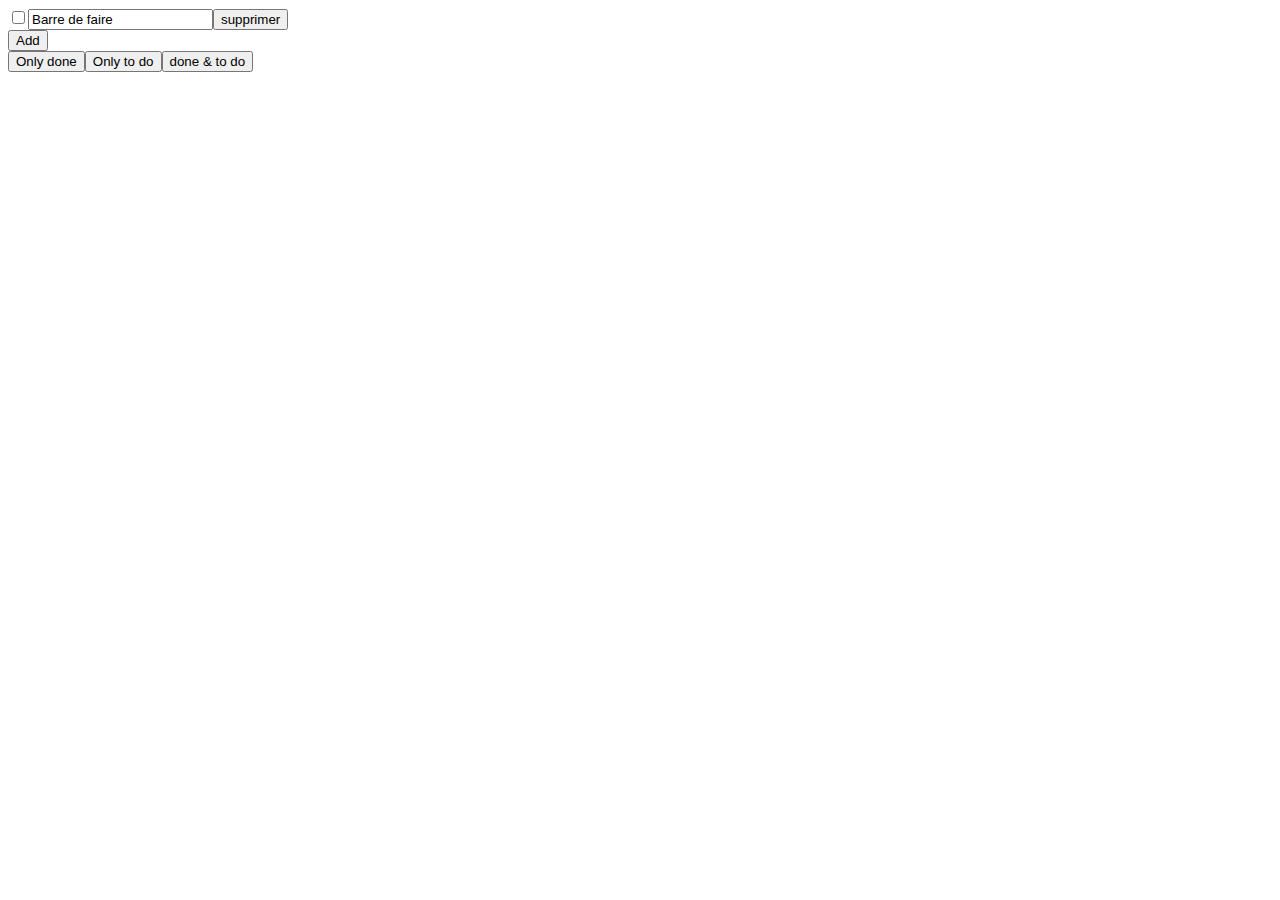
<file: index.html>
<!DOCTYPE HTML>
<html>
<head>
  <meta charset="UTF-8">
  <title>Main</title>
</head>

<body>
<div id="elm-f0111bc4e658d0f98db96260c16f7e49"></div>
<script>
(function(scope){
'use strict';

function F(arity, fun, wrapper) {
  wrapper.a = arity;
  wrapper.f = fun;
  return wrapper;
}

function F2(fun) {
  return F(2, fun, function(a) { return function(b) { return fun(a,b); }; })
}
function F3(fun) {
  return F(3, fun, function(a) {
    return function(b) { return function(c) { return fun(a, b, c); }; };
  });
}
function F4(fun) {
  return F(4, fun, function(a) { return function(b) { return function(c) {
    return function(d) { return fun(a, b, c, d); }; }; };
  });
}
function F5(fun) {
  return F(5, fun, function(a) { return function(b) { return function(c) {
    return function(d) { return function(e) { return fun(a, b, c, d, e); }; }; }; };
  });
}
function F6(fun) {
  return F(6, fun, function(a) { return function(b) { return function(c) {
    return function(d) { return function(e) { return function(f) {
    return fun(a, b, c, d, e, f); }; }; }; }; };
  });
}
function F7(fun) {
  return F(7, fun, function(a) { return function(b) { return function(c) {
    return function(d) { return function(e) { return function(f) {
    return function(g) { return fun(a, b, c, d, e, f, g); }; }; }; }; }; };
  });
}
function F8(fun) {
  return F(8, fun, function(a) { return function(b) { return function(c) {
    return function(d) { return function(e) { return function(f) {
    return function(g) { return function(h) {
    return fun(a, b, c, d, e, f, g, h); }; }; }; }; }; }; };
  });
}
function F9(fun) {
  return F(9, fun, function(a) { return function(b) { return function(c) {
    return function(d) { return function(e) { return function(f) {
    return function(g) { return function(h) { return function(i) {
    return fun(a, b, c, d, e, f, g, h, i); }; }; }; }; }; }; }; };
  });
}

function A2(fun, a, b) {
  return fun.a === 2 ? fun.f(a, b) : fun(a)(b);
}
function A3(fun, a, b, c) {
  return fun.a === 3 ? fun.f(a, b, c) : fun(a)(b)(c);
}
function A4(fun, a, b, c, d) {
  return fun.a === 4 ? fun.f(a, b, c, d) : fun(a)(b)(c)(d);
}
function A5(fun, a, b, c, d, e) {
  return fun.a === 5 ? fun.f(a, b, c, d, e) : fun(a)(b)(c)(d)(e);
}
function A6(fun, a, b, c, d, e, f) {
  return fun.a === 6 ? fun.f(a, b, c, d, e, f) : fun(a)(b)(c)(d)(e)(f);
}
function A7(fun, a, b, c, d, e, f, g) {
  return fun.a === 7 ? fun.f(a, b, c, d, e, f, g) : fun(a)(b)(c)(d)(e)(f)(g);
}
function A8(fun, a, b, c, d, e, f, g, h) {
  return fun.a === 8 ? fun.f(a, b, c, d, e, f, g, h) : fun(a)(b)(c)(d)(e)(f)(g)(h);
}
function A9(fun, a, b, c, d, e, f, g, h, i) {
  return fun.a === 9 ? fun.f(a, b, c, d, e, f, g, h, i) : fun(a)(b)(c)(d)(e)(f)(g)(h)(i);
}

console.warn('Compiled in DEV mode. Follow the advice at https://elm-lang.org/0.19.0/optimize for better performance and smaller assets.');


var _List_Nil_UNUSED = { $: 0 };
var _List_Nil = { $: '[]' };

function _List_Cons_UNUSED(hd, tl) { return { $: 1, a: hd, b: tl }; }
function _List_Cons(hd, tl) { return { $: '::', a: hd, b: tl }; }


var _List_cons = F2(_List_Cons);

function _List_fromArray(arr)
{
	var out = _List_Nil;
	for (var i = arr.length; i--; )
	{
		out = _List_Cons(arr[i], out);
	}
	return out;
}

function _List_toArray(xs)
{
	for (var out = []; xs.b; xs = xs.b) // WHILE_CONS
	{
		out.push(xs.a);
	}
	return out;
}

var _List_map2 = F3(function(f, xs, ys)
{
	for (var arr = []; xs.b && ys.b; xs = xs.b, ys = ys.b) // WHILE_CONSES
	{
		arr.push(A2(f, xs.a, ys.a));
	}
	return _List_fromArray(arr);
});

var _List_map3 = F4(function(f, xs, ys, zs)
{
	for (var arr = []; xs.b && ys.b && zs.b; xs = xs.b, ys = ys.b, zs = zs.b) // WHILE_CONSES
	{
		arr.push(A3(f, xs.a, ys.a, zs.a));
	}
	return _List_fromArray(arr);
});

var _List_map4 = F5(function(f, ws, xs, ys, zs)
{
	for (var arr = []; ws.b && xs.b && ys.b && zs.b; ws = ws.b, xs = xs.b, ys = ys.b, zs = zs.b) // WHILE_CONSES
	{
		arr.push(A4(f, ws.a, xs.a, ys.a, zs.a));
	}
	return _List_fromArray(arr);
});

var _List_map5 = F6(function(f, vs, ws, xs, ys, zs)
{
	for (var arr = []; vs.b && ws.b && xs.b && ys.b && zs.b; vs = vs.b, ws = ws.b, xs = xs.b, ys = ys.b, zs = zs.b) // WHILE_CONSES
	{
		arr.push(A5(f, vs.a, ws.a, xs.a, ys.a, zs.a));
	}
	return _List_fromArray(arr);
});

var _List_sortBy = F2(function(f, xs)
{
	return _List_fromArray(_List_toArray(xs).sort(function(a, b) {
		return _Utils_cmp(f(a), f(b));
	}));
});

var _List_sortWith = F2(function(f, xs)
{
	return _List_fromArray(_List_toArray(xs).sort(function(a, b) {
		var ord = A2(f, a, b);
		return ord === elm$core$Basics$EQ ? 0 : ord === elm$core$Basics$LT ? -1 : 1;
	}));
});



// EQUALITY

function _Utils_eq(x, y)
{
	for (
		var pair, stack = [], isEqual = _Utils_eqHelp(x, y, 0, stack);
		isEqual && (pair = stack.pop());
		isEqual = _Utils_eqHelp(pair.a, pair.b, 0, stack)
		)
	{}

	return isEqual;
}

function _Utils_eqHelp(x, y, depth, stack)
{
	if (depth > 100)
	{
		stack.push(_Utils_Tuple2(x,y));
		return true;
	}

	if (x === y)
	{
		return true;
	}

	if (typeof x !== 'object' || x === null || y === null)
	{
		typeof x === 'function' && _Debug_crash(5);
		return false;
	}

	/**/
	if (x.$ === 'Set_elm_builtin')
	{
		x = elm$core$Set$toList(x);
		y = elm$core$Set$toList(y);
	}
	if (x.$ === 'RBNode_elm_builtin' || x.$ === 'RBEmpty_elm_builtin')
	{
		x = elm$core$Dict$toList(x);
		y = elm$core$Dict$toList(y);
	}
	//*/

	/**_UNUSED/
	if (x.$ < 0)
	{
		x = elm$core$Dict$toList(x);
		y = elm$core$Dict$toList(y);
	}
	//*/

	for (var key in x)
	{
		if (!_Utils_eqHelp(x[key], y[key], depth + 1, stack))
		{
			return false;
		}
	}
	return true;
}

var _Utils_equal = F2(_Utils_eq);
var _Utils_notEqual = F2(function(a, b) { return !_Utils_eq(a,b); });



// COMPARISONS

// Code in Generate/JavaScript.hs, Basics.js, and List.js depends on
// the particular integer values assigned to LT, EQ, and GT.

function _Utils_cmp(x, y, ord)
{
	if (typeof x !== 'object')
	{
		return x === y ? /*EQ*/ 0 : x < y ? /*LT*/ -1 : /*GT*/ 1;
	}

	/**/
	if (x instanceof String)
	{
		var a = x.valueOf();
		var b = y.valueOf();
		return a === b ? 0 : a < b ? -1 : 1;
	}
	//*/

	/**_UNUSED/
	if (typeof x.$ === 'undefined')
	//*/
	/**/
	if (x.$[0] === '#')
	//*/
	{
		return (ord = _Utils_cmp(x.a, y.a))
			? ord
			: (ord = _Utils_cmp(x.b, y.b))
				? ord
				: _Utils_cmp(x.c, y.c);
	}

	// traverse conses until end of a list or a mismatch
	for (; x.b && y.b && !(ord = _Utils_cmp(x.a, y.a)); x = x.b, y = y.b) {} // WHILE_CONSES
	return ord || (x.b ? /*GT*/ 1 : y.b ? /*LT*/ -1 : /*EQ*/ 0);
}

var _Utils_lt = F2(function(a, b) { return _Utils_cmp(a, b) < 0; });
var _Utils_le = F2(function(a, b) { return _Utils_cmp(a, b) < 1; });
var _Utils_gt = F2(function(a, b) { return _Utils_cmp(a, b) > 0; });
var _Utils_ge = F2(function(a, b) { return _Utils_cmp(a, b) >= 0; });

var _Utils_compare = F2(function(x, y)
{
	var n = _Utils_cmp(x, y);
	return n < 0 ? elm$core$Basics$LT : n ? elm$core$Basics$GT : elm$core$Basics$EQ;
});


// COMMON VALUES

var _Utils_Tuple0_UNUSED = 0;
var _Utils_Tuple0 = { $: '#0' };

function _Utils_Tuple2_UNUSED(a, b) { return { a: a, b: b }; }
function _Utils_Tuple2(a, b) { return { $: '#2', a: a, b: b }; }

function _Utils_Tuple3_UNUSED(a, b, c) { return { a: a, b: b, c: c }; }
function _Utils_Tuple3(a, b, c) { return { $: '#3', a: a, b: b, c: c }; }

function _Utils_chr_UNUSED(c) { return c; }
function _Utils_chr(c) { return new String(c); }


// RECORDS

function _Utils_update(oldRecord, updatedFields)
{
	var newRecord = {};

	for (var key in oldRecord)
	{
		newRecord[key] = oldRecord[key];
	}

	for (var key in updatedFields)
	{
		newRecord[key] = updatedFields[key];
	}

	return newRecord;
}


// APPEND

var _Utils_append = F2(_Utils_ap);

function _Utils_ap(xs, ys)
{
	// append Strings
	if (typeof xs === 'string')
	{
		return xs + ys;
	}

	// append Lists
	if (!xs.b)
	{
		return ys;
	}
	var root = _List_Cons(xs.a, ys);
	xs = xs.b
	for (var curr = root; xs.b; xs = xs.b) // WHILE_CONS
	{
		curr = curr.b = _List_Cons(xs.a, ys);
	}
	return root;
}



var _JsArray_empty = [];

function _JsArray_singleton(value)
{
    return [value];
}

function _JsArray_length(array)
{
    return array.length;
}

var _JsArray_initialize = F3(function(size, offset, func)
{
    var result = new Array(size);

    for (var i = 0; i < size; i++)
    {
        result[i] = func(offset + i);
    }

    return result;
});

var _JsArray_initializeFromList = F2(function (max, ls)
{
    var result = new Array(max);

    for (var i = 0; i < max && ls.b; i++)
    {
        result[i] = ls.a;
        ls = ls.b;
    }

    result.length = i;
    return _Utils_Tuple2(result, ls);
});

var _JsArray_unsafeGet = F2(function(index, array)
{
    return array[index];
});

var _JsArray_unsafeSet = F3(function(index, value, array)
{
    var length = array.length;
    var result = new Array(length);

    for (var i = 0; i < length; i++)
    {
        result[i] = array[i];
    }

    result[index] = value;
    return result;
});

var _JsArray_push = F2(function(value, array)
{
    var length = array.length;
    var result = new Array(length + 1);

    for (var i = 0; i < length; i++)
    {
        result[i] = array[i];
    }

    result[length] = value;
    return result;
});

var _JsArray_foldl = F3(function(func, acc, array)
{
    var length = array.length;

    for (var i = 0; i < length; i++)
    {
        acc = A2(func, array[i], acc);
    }

    return acc;
});

var _JsArray_foldr = F3(function(func, acc, array)
{
    for (var i = array.length - 1; i >= 0; i--)
    {
        acc = A2(func, array[i], acc);
    }

    return acc;
});

var _JsArray_map = F2(function(func, array)
{
    var length = array.length;
    var result = new Array(length);

    for (var i = 0; i < length; i++)
    {
        result[i] = func(array[i]);
    }

    return result;
});

var _JsArray_indexedMap = F3(function(func, offset, array)
{
    var length = array.length;
    var result = new Array(length);

    for (var i = 0; i < length; i++)
    {
        result[i] = A2(func, offset + i, array[i]);
    }

    return result;
});

var _JsArray_slice = F3(function(from, to, array)
{
    return array.slice(from, to);
});

var _JsArray_appendN = F3(function(n, dest, source)
{
    var destLen = dest.length;
    var itemsToCopy = n - destLen;

    if (itemsToCopy > source.length)
    {
        itemsToCopy = source.length;
    }

    var size = destLen + itemsToCopy;
    var result = new Array(size);

    for (var i = 0; i < destLen; i++)
    {
        result[i] = dest[i];
    }

    for (var i = 0; i < itemsToCopy; i++)
    {
        result[i + destLen] = source[i];
    }

    return result;
});



// LOG

var _Debug_log_UNUSED = F2(function(tag, value)
{
	return value;
});

var _Debug_log = F2(function(tag, value)
{
	console.log(tag + ': ' + _Debug_toString(value));
	return value;
});


// TODOS

function _Debug_todo(moduleName, region)
{
	return function(message) {
		_Debug_crash(8, moduleName, region, message);
	};
}

function _Debug_todoCase(moduleName, region, value)
{
	return function(message) {
		_Debug_crash(9, moduleName, region, value, message);
	};
}


// TO STRING

function _Debug_toString_UNUSED(value)
{
	return '<internals>';
}

function _Debug_toString(value)
{
	return _Debug_toAnsiString(false, value);
}

function _Debug_toAnsiString(ansi, value)
{
	if (typeof value === 'function')
	{
		return _Debug_internalColor(ansi, '<function>');
	}

	if (typeof value === 'boolean')
	{
		return _Debug_ctorColor(ansi, value ? 'True' : 'False');
	}

	if (typeof value === 'number')
	{
		return _Debug_numberColor(ansi, value + '');
	}

	if (value instanceof String)
	{
		return _Debug_charColor(ansi, "'" + _Debug_addSlashes(value, true) + "'");
	}

	if (typeof value === 'string')
	{
		return _Debug_stringColor(ansi, '"' + _Debug_addSlashes(value, false) + '"');
	}

	if (typeof value === 'object' && '$' in value)
	{
		var tag = value.$;

		if (typeof tag === 'number')
		{
			return _Debug_internalColor(ansi, '<internals>');
		}

		if (tag[0] === '#')
		{
			var output = [];
			for (var k in value)
			{
				if (k === '$') continue;
				output.push(_Debug_toAnsiString(ansi, value[k]));
			}
			return '(' + output.join(',') + ')';
		}

		if (tag === 'Set_elm_builtin')
		{
			return _Debug_ctorColor(ansi, 'Set')
				+ _Debug_fadeColor(ansi, '.fromList') + ' '
				+ _Debug_toAnsiString(ansi, elm$core$Set$toList(value));
		}

		if (tag === 'RBNode_elm_builtin' || tag === 'RBEmpty_elm_builtin')
		{
			return _Debug_ctorColor(ansi, 'Dict')
				+ _Debug_fadeColor(ansi, '.fromList') + ' '
				+ _Debug_toAnsiString(ansi, elm$core$Dict$toList(value));
		}

		if (tag === 'Array_elm_builtin')
		{
			return _Debug_ctorColor(ansi, 'Array')
				+ _Debug_fadeColor(ansi, '.fromList') + ' '
				+ _Debug_toAnsiString(ansi, elm$core$Array$toList(value));
		}

		if (tag === '::' || tag === '[]')
		{
			var output = '[';

			value.b && (output += _Debug_toAnsiString(ansi, value.a), value = value.b)

			for (; value.b; value = value.b) // WHILE_CONS
			{
				output += ',' + _Debug_toAnsiString(ansi, value.a);
			}
			return output + ']';
		}

		var output = '';
		for (var i in value)
		{
			if (i === '$') continue;
			var str = _Debug_toAnsiString(ansi, value[i]);
			var c0 = str[0];
			var parenless = c0 === '{' || c0 === '(' || c0 === '[' || c0 === '<' || c0 === '"' || str.indexOf(' ') < 0;
			output += ' ' + (parenless ? str : '(' + str + ')');
		}
		return _Debug_ctorColor(ansi, tag) + output;
	}

	if (typeof DataView === 'function' && value instanceof DataView)
	{
		return _Debug_stringColor(ansi, '<' + value.byteLength + ' bytes>');
	}

	if (typeof File === 'function' && value instanceof File)
	{
		return _Debug_internalColor(ansi, '<' + value.name + '>');
	}

	if (typeof value === 'object')
	{
		var output = [];
		for (var key in value)
		{
			var field = key[0] === '_' ? key.slice(1) : key;
			output.push(_Debug_fadeColor(ansi, field) + ' = ' + _Debug_toAnsiString(ansi, value[key]));
		}
		if (output.length === 0)
		{
			return '{}';
		}
		return '{ ' + output.join(', ') + ' }';
	}

	return _Debug_internalColor(ansi, '<internals>');
}

function _Debug_addSlashes(str, isChar)
{
	var s = str
		.replace(/\\/g, '\\\\')
		.replace(/\n/g, '\\n')
		.replace(/\t/g, '\\t')
		.replace(/\r/g, '\\r')
		.replace(/\v/g, '\\v')
		.replace(/\0/g, '\\0');

	if (isChar)
	{
		return s.replace(/\'/g, '\\\'');
	}
	else
	{
		return s.replace(/\"/g, '\\"');
	}
}

function _Debug_ctorColor(ansi, string)
{
	return ansi ? '\x1b[96m' + string + '\x1b[0m' : string;
}

function _Debug_numberColor(ansi, string)
{
	return ansi ? '\x1b[95m' + string + '\x1b[0m' : string;
}

function _Debug_stringColor(ansi, string)
{
	return ansi ? '\x1b[93m' + string + '\x1b[0m' : string;
}

function _Debug_charColor(ansi, string)
{
	return ansi ? '\x1b[92m' + string + '\x1b[0m' : string;
}

function _Debug_fadeColor(ansi, string)
{
	return ansi ? '\x1b[37m' + string + '\x1b[0m' : string;
}

function _Debug_internalColor(ansi, string)
{
	return ansi ? '\x1b[94m' + string + '\x1b[0m' : string;
}

function _Debug_toHexDigit(n)
{
	return String.fromCharCode(n < 10 ? 48 + n : 55 + n);
}


// CRASH


function _Debug_crash_UNUSED(identifier)
{
	throw new Error('https://github.com/elm/core/blob/1.0.0/hints/' + identifier + '.md');
}


function _Debug_crash(identifier, fact1, fact2, fact3, fact4)
{
	switch(identifier)
	{
		case 0:
			throw new Error('What node should I take over? In JavaScript I need something like:\n\n    Elm.Main.init({\n        node: document.getElementById("elm-node")\n    })\n\nYou need to do this with any Browser.sandbox or Browser.element program.');

		case 1:
			throw new Error('Browser.application programs cannot handle URLs like this:\n\n    ' + document.location.href + '\n\nWhat is the root? The root of your file system? Try looking at this program with `elm reactor` or some other server.');

		case 2:
			var jsonErrorString = fact1;
			throw new Error('Problem with the flags given to your Elm program on initialization.\n\n' + jsonErrorString);

		case 3:
			var portName = fact1;
			throw new Error('There can only be one port named `' + portName + '`, but your program has multiple.');

		case 4:
			var portName = fact1;
			var problem = fact2;
			throw new Error('Trying to send an unexpected type of value through port `' + portName + '`:\n' + problem);

		case 5:
			throw new Error('Trying to use `(==)` on functions.\nThere is no way to know if functions are "the same" in the Elm sense.\nRead more about this at https://package.elm-lang.org/packages/elm/core/latest/Basics#== which describes why it is this way and what the better version will look like.');

		case 6:
			var moduleName = fact1;
			throw new Error('Your page is loading multiple Elm scripts with a module named ' + moduleName + '. Maybe a duplicate script is getting loaded accidentally? If not, rename one of them so I know which is which!');

		case 8:
			var moduleName = fact1;
			var region = fact2;
			var message = fact3;
			throw new Error('TODO in module `' + moduleName + '` ' + _Debug_regionToString(region) + '\n\n' + message);

		case 9:
			var moduleName = fact1;
			var region = fact2;
			var value = fact3;
			var message = fact4;
			throw new Error(
				'TODO in module `' + moduleName + '` from the `case` expression '
				+ _Debug_regionToString(region) + '\n\nIt received the following value:\n\n    '
				+ _Debug_toString(value).replace('\n', '\n    ')
				+ '\n\nBut the branch that handles it says:\n\n    ' + message.replace('\n', '\n    ')
			);

		case 10:
			throw new Error('Bug in https://github.com/elm/virtual-dom/issues');

		case 11:
			throw new Error('Cannot perform mod 0. Division by zero error.');
	}
}

function _Debug_regionToString(region)
{
	if (region.start.line === region.end.line)
	{
		return 'on line ' + region.start.line;
	}
	return 'on lines ' + region.start.line + ' through ' + region.end.line;
}



// MATH

var _Basics_add = F2(function(a, b) { return a + b; });
var _Basics_sub = F2(function(a, b) { return a - b; });
var _Basics_mul = F2(function(a, b) { return a * b; });
var _Basics_fdiv = F2(function(a, b) { return a / b; });
var _Basics_idiv = F2(function(a, b) { return (a / b) | 0; });
var _Basics_pow = F2(Math.pow);

var _Basics_remainderBy = F2(function(b, a) { return a % b; });

// https://www.microsoft.com/en-us/research/wp-content/uploads/2016/02/divmodnote-letter.pdf
var _Basics_modBy = F2(function(modulus, x)
{
	var answer = x % modulus;
	return modulus === 0
		? _Debug_crash(11)
		:
	((answer > 0 && modulus < 0) || (answer < 0 && modulus > 0))
		? answer + modulus
		: answer;
});


// TRIGONOMETRY

var _Basics_pi = Math.PI;
var _Basics_e = Math.E;
var _Basics_cos = Math.cos;
var _Basics_sin = Math.sin;
var _Basics_tan = Math.tan;
var _Basics_acos = Math.acos;
var _Basics_asin = Math.asin;
var _Basics_atan = Math.atan;
var _Basics_atan2 = F2(Math.atan2);


// MORE MATH

function _Basics_toFloat(x) { return x; }
function _Basics_truncate(n) { return n | 0; }
function _Basics_isInfinite(n) { return n === Infinity || n === -Infinity; }

var _Basics_ceiling = Math.ceil;
var _Basics_floor = Math.floor;
var _Basics_round = Math.round;
var _Basics_sqrt = Math.sqrt;
var _Basics_log = Math.log;
var _Basics_isNaN = isNaN;


// BOOLEANS

function _Basics_not(bool) { return !bool; }
var _Basics_and = F2(function(a, b) { return a && b; });
var _Basics_or  = F2(function(a, b) { return a || b; });
var _Basics_xor = F2(function(a, b) { return a !== b; });



function _Char_toCode(char)
{
	var code = char.charCodeAt(0);
	if (0xD800 <= code && code <= 0xDBFF)
	{
		return (code - 0xD800) * 0x400 + char.charCodeAt(1) - 0xDC00 + 0x10000
	}
	return code;
}

function _Char_fromCode(code)
{
	return _Utils_chr(
		(code < 0 || 0x10FFFF < code)
			? '\uFFFD'
			:
		(code <= 0xFFFF)
			? String.fromCharCode(code)
			:
		(code -= 0x10000,
			String.fromCharCode(Math.floor(code / 0x400) + 0xD800, code % 0x400 + 0xDC00)
		)
	);
}

function _Char_toUpper(char)
{
	return _Utils_chr(char.toUpperCase());
}

function _Char_toLower(char)
{
	return _Utils_chr(char.toLowerCase());
}

function _Char_toLocaleUpper(char)
{
	return _Utils_chr(char.toLocaleUpperCase());
}

function _Char_toLocaleLower(char)
{
	return _Utils_chr(char.toLocaleLowerCase());
}



var _String_cons = F2(function(chr, str)
{
	return chr + str;
});

function _String_uncons(string)
{
	var word = string.charCodeAt(0);
	return word
		? elm$core$Maybe$Just(
			0xD800 <= word && word <= 0xDBFF
				? _Utils_Tuple2(_Utils_chr(string[0] + string[1]), string.slice(2))
				: _Utils_Tuple2(_Utils_chr(string[0]), string.slice(1))
		)
		: elm$core$Maybe$Nothing;
}

var _String_append = F2(function(a, b)
{
	return a + b;
});

function _String_length(str)
{
	return str.length;
}

var _String_map = F2(function(func, string)
{
	var len = string.length;
	var array = new Array(len);
	var i = 0;
	while (i < len)
	{
		var word = string.charCodeAt(i);
		if (0xD800 <= word && word <= 0xDBFF)
		{
			array[i] = func(_Utils_chr(string[i] + string[i+1]));
			i += 2;
			continue;
		}
		array[i] = func(_Utils_chr(string[i]));
		i++;
	}
	return array.join('');
});

var _String_filter = F2(function(isGood, str)
{
	var arr = [];
	var len = str.length;
	var i = 0;
	while (i < len)
	{
		var char = str[i];
		var word = str.charCodeAt(i);
		i++;
		if (0xD800 <= word && word <= 0xDBFF)
		{
			char += str[i];
			i++;
		}

		if (isGood(_Utils_chr(char)))
		{
			arr.push(char);
		}
	}
	return arr.join('');
});

function _String_reverse(str)
{
	var len = str.length;
	var arr = new Array(len);
	var i = 0;
	while (i < len)
	{
		var word = str.charCodeAt(i);
		if (0xD800 <= word && word <= 0xDBFF)
		{
			arr[len - i] = str[i + 1];
			i++;
			arr[len - i] = str[i - 1];
			i++;
		}
		else
		{
			arr[len - i] = str[i];
			i++;
		}
	}
	return arr.join('');
}

var _String_foldl = F3(function(func, state, string)
{
	var len = string.length;
	var i = 0;
	while (i < len)
	{
		var char = string[i];
		var word = string.charCodeAt(i);
		i++;
		if (0xD800 <= word && word <= 0xDBFF)
		{
			char += string[i];
			i++;
		}
		state = A2(func, _Utils_chr(char), state);
	}
	return state;
});

var _String_foldr = F3(function(func, state, string)
{
	var i = string.length;
	while (i--)
	{
		var char = string[i];
		var word = string.charCodeAt(i);
		if (0xDC00 <= word && word <= 0xDFFF)
		{
			i--;
			char = string[i] + char;
		}
		state = A2(func, _Utils_chr(char), state);
	}
	return state;
});

var _String_split = F2(function(sep, str)
{
	return str.split(sep);
});

var _String_join = F2(function(sep, strs)
{
	return strs.join(sep);
});

var _String_slice = F3(function(start, end, str) {
	return str.slice(start, end);
});

function _String_trim(str)
{
	return str.trim();
}

function _String_trimLeft(str)
{
	return str.replace(/^\s+/, '');
}

function _String_trimRight(str)
{
	return str.replace(/\s+$/, '');
}

function _String_words(str)
{
	return _List_fromArray(str.trim().split(/\s+/g));
}

function _String_lines(str)
{
	return _List_fromArray(str.split(/\r\n|\r|\n/g));
}

function _String_toUpper(str)
{
	return str.toUpperCase();
}

function _String_toLower(str)
{
	return str.toLowerCase();
}

var _String_any = F2(function(isGood, string)
{
	var i = string.length;
	while (i--)
	{
		var char = string[i];
		var word = string.charCodeAt(i);
		if (0xDC00 <= word && word <= 0xDFFF)
		{
			i--;
			char = string[i] + char;
		}
		if (isGood(_Utils_chr(char)))
		{
			return true;
		}
	}
	return false;
});

var _String_all = F2(function(isGood, string)
{
	var i = string.length;
	while (i--)
	{
		var char = string[i];
		var word = string.charCodeAt(i);
		if (0xDC00 <= word && word <= 0xDFFF)
		{
			i--;
			char = string[i] + char;
		}
		if (!isGood(_Utils_chr(char)))
		{
			return false;
		}
	}
	return true;
});

var _String_contains = F2(function(sub, str)
{
	return str.indexOf(sub) > -1;
});

var _String_startsWith = F2(function(sub, str)
{
	return str.indexOf(sub) === 0;
});

var _String_endsWith = F2(function(sub, str)
{
	return str.length >= sub.length &&
		str.lastIndexOf(sub) === str.length - sub.length;
});

var _String_indexes = F2(function(sub, str)
{
	var subLen = sub.length;

	if (subLen < 1)
	{
		return _List_Nil;
	}

	var i = 0;
	var is = [];

	while ((i = str.indexOf(sub, i)) > -1)
	{
		is.push(i);
		i = i + subLen;
	}

	return _List_fromArray(is);
});


// TO STRING

function _String_fromNumber(number)
{
	return number + '';
}


// INT CONVERSIONS

function _String_toInt(str)
{
	var total = 0;
	var code0 = str.charCodeAt(0);
	var start = code0 == 0x2B /* + */ || code0 == 0x2D /* - */ ? 1 : 0;

	for (var i = start; i < str.length; ++i)
	{
		var code = str.charCodeAt(i);
		if (code < 0x30 || 0x39 < code)
		{
			return elm$core$Maybe$Nothing;
		}
		total = 10 * total + code - 0x30;
	}

	return i == start
		? elm$core$Maybe$Nothing
		: elm$core$Maybe$Just(code0 == 0x2D ? -total : total);
}


// FLOAT CONVERSIONS

function _String_toFloat(s)
{
	// check if it is a hex, octal, or binary number
	if (s.length === 0 || /[\sxbo]/.test(s))
	{
		return elm$core$Maybe$Nothing;
	}
	var n = +s;
	// faster isNaN check
	return n === n ? elm$core$Maybe$Just(n) : elm$core$Maybe$Nothing;
}

function _String_fromList(chars)
{
	return _List_toArray(chars).join('');
}




/**/
function _Json_errorToString(error)
{
	return elm$json$Json$Decode$errorToString(error);
}
//*/


// CORE DECODERS

function _Json_succeed(msg)
{
	return {
		$: 0,
		a: msg
	};
}

function _Json_fail(msg)
{
	return {
		$: 1,
		a: msg
	};
}

function _Json_decodePrim(decoder)
{
	return { $: 2, b: decoder };
}

var _Json_decodeInt = _Json_decodePrim(function(value) {
	return (typeof value !== 'number')
		? _Json_expecting('an INT', value)
		:
	(-2147483647 < value && value < 2147483647 && (value | 0) === value)
		? elm$core$Result$Ok(value)
		:
	(isFinite(value) && !(value % 1))
		? elm$core$Result$Ok(value)
		: _Json_expecting('an INT', value);
});

var _Json_decodeBool = _Json_decodePrim(function(value) {
	return (typeof value === 'boolean')
		? elm$core$Result$Ok(value)
		: _Json_expecting('a BOOL', value);
});

var _Json_decodeFloat = _Json_decodePrim(function(value) {
	return (typeof value === 'number')
		? elm$core$Result$Ok(value)
		: _Json_expecting('a FLOAT', value);
});

var _Json_decodeValue = _Json_decodePrim(function(value) {
	return elm$core$Result$Ok(_Json_wrap(value));
});

var _Json_decodeString = _Json_decodePrim(function(value) {
	return (typeof value === 'string')
		? elm$core$Result$Ok(value)
		: (value instanceof String)
			? elm$core$Result$Ok(value + '')
			: _Json_expecting('a STRING', value);
});

function _Json_decodeList(decoder) { return { $: 3, b: decoder }; }
function _Json_decodeArray(decoder) { return { $: 4, b: decoder }; }

function _Json_decodeNull(value) { return { $: 5, c: value }; }

var _Json_decodeField = F2(function(field, decoder)
{
	return {
		$: 6,
		d: field,
		b: decoder
	};
});

var _Json_decodeIndex = F2(function(index, decoder)
{
	return {
		$: 7,
		e: index,
		b: decoder
	};
});

function _Json_decodeKeyValuePairs(decoder)
{
	return {
		$: 8,
		b: decoder
	};
}

function _Json_mapMany(f, decoders)
{
	return {
		$: 9,
		f: f,
		g: decoders
	};
}

var _Json_andThen = F2(function(callback, decoder)
{
	return {
		$: 10,
		b: decoder,
		h: callback
	};
});

function _Json_oneOf(decoders)
{
	return {
		$: 11,
		g: decoders
	};
}


// DECODING OBJECTS

var _Json_map1 = F2(function(f, d1)
{
	return _Json_mapMany(f, [d1]);
});

var _Json_map2 = F3(function(f, d1, d2)
{
	return _Json_mapMany(f, [d1, d2]);
});

var _Json_map3 = F4(function(f, d1, d2, d3)
{
	return _Json_mapMany(f, [d1, d2, d3]);
});

var _Json_map4 = F5(function(f, d1, d2, d3, d4)
{
	return _Json_mapMany(f, [d1, d2, d3, d4]);
});

var _Json_map5 = F6(function(f, d1, d2, d3, d4, d5)
{
	return _Json_mapMany(f, [d1, d2, d3, d4, d5]);
});

var _Json_map6 = F7(function(f, d1, d2, d3, d4, d5, d6)
{
	return _Json_mapMany(f, [d1, d2, d3, d4, d5, d6]);
});

var _Json_map7 = F8(function(f, d1, d2, d3, d4, d5, d6, d7)
{
	return _Json_mapMany(f, [d1, d2, d3, d4, d5, d6, d7]);
});

var _Json_map8 = F9(function(f, d1, d2, d3, d4, d5, d6, d7, d8)
{
	return _Json_mapMany(f, [d1, d2, d3, d4, d5, d6, d7, d8]);
});


// DECODE

var _Json_runOnString = F2(function(decoder, string)
{
	try
	{
		var value = JSON.parse(string);
		return _Json_runHelp(decoder, value);
	}
	catch (e)
	{
		return elm$core$Result$Err(A2(elm$json$Json$Decode$Failure, 'This is not valid JSON! ' + e.message, _Json_wrap(string)));
	}
});

var _Json_run = F2(function(decoder, value)
{
	return _Json_runHelp(decoder, _Json_unwrap(value));
});

function _Json_runHelp(decoder, value)
{
	switch (decoder.$)
	{
		case 2:
			return decoder.b(value);

		case 5:
			return (value === null)
				? elm$core$Result$Ok(decoder.c)
				: _Json_expecting('null', value);

		case 3:
			if (!_Json_isArray(value))
			{
				return _Json_expecting('a LIST', value);
			}
			return _Json_runArrayDecoder(decoder.b, value, _List_fromArray);

		case 4:
			if (!_Json_isArray(value))
			{
				return _Json_expecting('an ARRAY', value);
			}
			return _Json_runArrayDecoder(decoder.b, value, _Json_toElmArray);

		case 6:
			var field = decoder.d;
			if (typeof value !== 'object' || value === null || !(field in value))
			{
				return _Json_expecting('an OBJECT with a field named `' + field + '`', value);
			}
			var result = _Json_runHelp(decoder.b, value[field]);
			return (elm$core$Result$isOk(result)) ? result : elm$core$Result$Err(A2(elm$json$Json$Decode$Field, field, result.a));

		case 7:
			var index = decoder.e;
			if (!_Json_isArray(value))
			{
				return _Json_expecting('an ARRAY', value);
			}
			if (index >= value.length)
			{
				return _Json_expecting('a LONGER array. Need index ' + index + ' but only see ' + value.length + ' entries', value);
			}
			var result = _Json_runHelp(decoder.b, value[index]);
			return (elm$core$Result$isOk(result)) ? result : elm$core$Result$Err(A2(elm$json$Json$Decode$Index, index, result.a));

		case 8:
			if (typeof value !== 'object' || value === null || _Json_isArray(value))
			{
				return _Json_expecting('an OBJECT', value);
			}

			var keyValuePairs = _List_Nil;
			// TODO test perf of Object.keys and switch when support is good enough
			for (var key in value)
			{
				if (value.hasOwnProperty(key))
				{
					var result = _Json_runHelp(decoder.b, value[key]);
					if (!elm$core$Result$isOk(result))
					{
						return elm$core$Result$Err(A2(elm$json$Json$Decode$Field, key, result.a));
					}
					keyValuePairs = _List_Cons(_Utils_Tuple2(key, result.a), keyValuePairs);
				}
			}
			return elm$core$Result$Ok(elm$core$List$reverse(keyValuePairs));

		case 9:
			var answer = decoder.f;
			var decoders = decoder.g;
			for (var i = 0; i < decoders.length; i++)
			{
				var result = _Json_runHelp(decoders[i], value);
				if (!elm$core$Result$isOk(result))
				{
					return result;
				}
				answer = answer(result.a);
			}
			return elm$core$Result$Ok(answer);

		case 10:
			var result = _Json_runHelp(decoder.b, value);
			return (!elm$core$Result$isOk(result))
				? result
				: _Json_runHelp(decoder.h(result.a), value);

		case 11:
			var errors = _List_Nil;
			for (var temp = decoder.g; temp.b; temp = temp.b) // WHILE_CONS
			{
				var result = _Json_runHelp(temp.a, value);
				if (elm$core$Result$isOk(result))
				{
					return result;
				}
				errors = _List_Cons(result.a, errors);
			}
			return elm$core$Result$Err(elm$json$Json$Decode$OneOf(elm$core$List$reverse(errors)));

		case 1:
			return elm$core$Result$Err(A2(elm$json$Json$Decode$Failure, decoder.a, _Json_wrap(value)));

		case 0:
			return elm$core$Result$Ok(decoder.a);
	}
}

function _Json_runArrayDecoder(decoder, value, toElmValue)
{
	var len = value.length;
	var array = new Array(len);
	for (var i = 0; i < len; i++)
	{
		var result = _Json_runHelp(decoder, value[i]);
		if (!elm$core$Result$isOk(result))
		{
			return elm$core$Result$Err(A2(elm$json$Json$Decode$Index, i, result.a));
		}
		array[i] = result.a;
	}
	return elm$core$Result$Ok(toElmValue(array));
}

function _Json_isArray(value)
{
	return Array.isArray(value) || value instanceof FileList;
}

function _Json_toElmArray(array)
{
	return A2(elm$core$Array$initialize, array.length, function(i) { return array[i]; });
}

function _Json_expecting(type, value)
{
	return elm$core$Result$Err(A2(elm$json$Json$Decode$Failure, 'Expecting ' + type, _Json_wrap(value)));
}


// EQUALITY

function _Json_equality(x, y)
{
	if (x === y)
	{
		return true;
	}

	if (x.$ !== y.$)
	{
		return false;
	}

	switch (x.$)
	{
		case 0:
		case 1:
			return x.a === y.a;

		case 2:
			return x.b === y.b;

		case 5:
			return x.c === y.c;

		case 3:
		case 4:
		case 8:
			return _Json_equality(x.b, y.b);

		case 6:
			return x.d === y.d && _Json_equality(x.b, y.b);

		case 7:
			return x.e === y.e && _Json_equality(x.b, y.b);

		case 9:
			return x.f === y.f && _Json_listEquality(x.g, y.g);

		case 10:
			return x.h === y.h && _Json_equality(x.b, y.b);

		case 11:
			return _Json_listEquality(x.g, y.g);
	}
}

function _Json_listEquality(aDecoders, bDecoders)
{
	var len = aDecoders.length;
	if (len !== bDecoders.length)
	{
		return false;
	}
	for (var i = 0; i < len; i++)
	{
		if (!_Json_equality(aDecoders[i], bDecoders[i]))
		{
			return false;
		}
	}
	return true;
}


// ENCODE

var _Json_encode = F2(function(indentLevel, value)
{
	return JSON.stringify(_Json_unwrap(value), null, indentLevel) + '';
});

function _Json_wrap(value) { return { $: 0, a: value }; }
function _Json_unwrap(value) { return value.a; }

function _Json_wrap_UNUSED(value) { return value; }
function _Json_unwrap_UNUSED(value) { return value; }

function _Json_emptyArray() { return []; }
function _Json_emptyObject() { return {}; }

var _Json_addField = F3(function(key, value, object)
{
	object[key] = _Json_unwrap(value);
	return object;
});

function _Json_addEntry(func)
{
	return F2(function(entry, array)
	{
		array.push(_Json_unwrap(func(entry)));
		return array;
	});
}

var _Json_encodeNull = _Json_wrap(null);



// TASKS

function _Scheduler_succeed(value)
{
	return {
		$: 0,
		a: value
	};
}

function _Scheduler_fail(error)
{
	return {
		$: 1,
		a: error
	};
}

function _Scheduler_binding(callback)
{
	return {
		$: 2,
		b: callback,
		c: null
	};
}

var _Scheduler_andThen = F2(function(callback, task)
{
	return {
		$: 3,
		b: callback,
		d: task
	};
});

var _Scheduler_onError = F2(function(callback, task)
{
	return {
		$: 4,
		b: callback,
		d: task
	};
});

function _Scheduler_receive(callback)
{
	return {
		$: 5,
		b: callback
	};
}


// PROCESSES

var _Scheduler_guid = 0;

function _Scheduler_rawSpawn(task)
{
	var proc = {
		$: 0,
		e: _Scheduler_guid++,
		f: task,
		g: null,
		h: []
	};

	_Scheduler_enqueue(proc);

	return proc;
}

function _Scheduler_spawn(task)
{
	return _Scheduler_binding(function(callback) {
		callback(_Scheduler_succeed(_Scheduler_rawSpawn(task)));
	});
}

function _Scheduler_rawSend(proc, msg)
{
	proc.h.push(msg);
	_Scheduler_enqueue(proc);
}

var _Scheduler_send = F2(function(proc, msg)
{
	return _Scheduler_binding(function(callback) {
		_Scheduler_rawSend(proc, msg);
		callback(_Scheduler_succeed(_Utils_Tuple0));
	});
});

function _Scheduler_kill(proc)
{
	return _Scheduler_binding(function(callback) {
		var task = proc.f;
		if (task.$ === 2 && task.c)
		{
			task.c();
		}

		proc.f = null;

		callback(_Scheduler_succeed(_Utils_Tuple0));
	});
}


/* STEP PROCESSES

type alias Process =
  { $ : tag
  , id : unique_id
  , root : Task
  , stack : null | { $: SUCCEED | FAIL, a: callback, b: stack }
  , mailbox : [msg]
  }

*/


var _Scheduler_working = false;
var _Scheduler_queue = [];


function _Scheduler_enqueue(proc)
{
	_Scheduler_queue.push(proc);
	if (_Scheduler_working)
	{
		return;
	}
	_Scheduler_working = true;
	while (proc = _Scheduler_queue.shift())
	{
		_Scheduler_step(proc);
	}
	_Scheduler_working = false;
}


function _Scheduler_step(proc)
{
	while (proc.f)
	{
		var rootTag = proc.f.$;
		if (rootTag === 0 || rootTag === 1)
		{
			while (proc.g && proc.g.$ !== rootTag)
			{
				proc.g = proc.g.i;
			}
			if (!proc.g)
			{
				return;
			}
			proc.f = proc.g.b(proc.f.a);
			proc.g = proc.g.i;
		}
		else if (rootTag === 2)
		{
			proc.f.c = proc.f.b(function(newRoot) {
				proc.f = newRoot;
				_Scheduler_enqueue(proc);
			});
			return;
		}
		else if (rootTag === 5)
		{
			if (proc.h.length === 0)
			{
				return;
			}
			proc.f = proc.f.b(proc.h.shift());
		}
		else // if (rootTag === 3 || rootTag === 4)
		{
			proc.g = {
				$: rootTag === 3 ? 0 : 1,
				b: proc.f.b,
				i: proc.g
			};
			proc.f = proc.f.d;
		}
	}
}



function _Process_sleep(time)
{
	return _Scheduler_binding(function(callback) {
		var id = setTimeout(function() {
			callback(_Scheduler_succeed(_Utils_Tuple0));
		}, time);

		return function() { clearTimeout(id); };
	});
}




// PROGRAMS


var _Platform_worker = F4(function(impl, flagDecoder, debugMetadata, args)
{
	return _Platform_initialize(
		flagDecoder,
		args,
		impl.init,
		impl.update,
		impl.subscriptions,
		function() { return function() {} }
	);
});



// INITIALIZE A PROGRAM


function _Platform_initialize(flagDecoder, args, init, update, subscriptions, stepperBuilder)
{
	var result = A2(_Json_run, flagDecoder, _Json_wrap(args ? args['flags'] : undefined));
	elm$core$Result$isOk(result) || _Debug_crash(2 /**/, _Json_errorToString(result.a) /**/);
	var managers = {};
	result = init(result.a);
	var model = result.a;
	var stepper = stepperBuilder(sendToApp, model);
	var ports = _Platform_setupEffects(managers, sendToApp);

	function sendToApp(msg, viewMetadata)
	{
		result = A2(update, msg, model);
		stepper(model = result.a, viewMetadata);
		_Platform_dispatchEffects(managers, result.b, subscriptions(model));
	}

	_Platform_dispatchEffects(managers, result.b, subscriptions(model));

	return ports ? { ports: ports } : {};
}



// TRACK PRELOADS
//
// This is used by code in elm/browser and elm/http
// to register any HTTP requests that are triggered by init.
//


var _Platform_preload;


function _Platform_registerPreload(url)
{
	_Platform_preload.add(url);
}



// EFFECT MANAGERS


var _Platform_effectManagers = {};


function _Platform_setupEffects(managers, sendToApp)
{
	var ports;

	// setup all necessary effect managers
	for (var key in _Platform_effectManagers)
	{
		var manager = _Platform_effectManagers[key];

		if (manager.a)
		{
			ports = ports || {};
			ports[key] = manager.a(key, sendToApp);
		}

		managers[key] = _Platform_instantiateManager(manager, sendToApp);
	}

	return ports;
}


function _Platform_createManager(init, onEffects, onSelfMsg, cmdMap, subMap)
{
	return {
		b: init,
		c: onEffects,
		d: onSelfMsg,
		e: cmdMap,
		f: subMap
	};
}


function _Platform_instantiateManager(info, sendToApp)
{
	var router = {
		g: sendToApp,
		h: undefined
	};

	var onEffects = info.c;
	var onSelfMsg = info.d;
	var cmdMap = info.e;
	var subMap = info.f;

	function loop(state)
	{
		return A2(_Scheduler_andThen, loop, _Scheduler_receive(function(msg)
		{
			var value = msg.a;

			if (msg.$ === 0)
			{
				return A3(onSelfMsg, router, value, state);
			}

			return cmdMap && subMap
				? A4(onEffects, router, value.i, value.j, state)
				: A3(onEffects, router, cmdMap ? value.i : value.j, state);
		}));
	}

	return router.h = _Scheduler_rawSpawn(A2(_Scheduler_andThen, loop, info.b));
}



// ROUTING


var _Platform_sendToApp = F2(function(router, msg)
{
	return _Scheduler_binding(function(callback)
	{
		router.g(msg);
		callback(_Scheduler_succeed(_Utils_Tuple0));
	});
});


var _Platform_sendToSelf = F2(function(router, msg)
{
	return A2(_Scheduler_send, router.h, {
		$: 0,
		a: msg
	});
});



// BAGS


function _Platform_leaf(home)
{
	return function(value)
	{
		return {
			$: 1,
			k: home,
			l: value
		};
	};
}


function _Platform_batch(list)
{
	return {
		$: 2,
		m: list
	};
}


var _Platform_map = F2(function(tagger, bag)
{
	return {
		$: 3,
		n: tagger,
		o: bag
	}
});



// PIPE BAGS INTO EFFECT MANAGERS


function _Platform_dispatchEffects(managers, cmdBag, subBag)
{
	var effectsDict = {};
	_Platform_gatherEffects(true, cmdBag, effectsDict, null);
	_Platform_gatherEffects(false, subBag, effectsDict, null);

	for (var home in managers)
	{
		_Scheduler_rawSend(managers[home], {
			$: 'fx',
			a: effectsDict[home] || { i: _List_Nil, j: _List_Nil }
		});
	}
}


function _Platform_gatherEffects(isCmd, bag, effectsDict, taggers)
{
	switch (bag.$)
	{
		case 1:
			var home = bag.k;
			var effect = _Platform_toEffect(isCmd, home, taggers, bag.l);
			effectsDict[home] = _Platform_insert(isCmd, effect, effectsDict[home]);
			return;

		case 2:
			for (var list = bag.m; list.b; list = list.b) // WHILE_CONS
			{
				_Platform_gatherEffects(isCmd, list.a, effectsDict, taggers);
			}
			return;

		case 3:
			_Platform_gatherEffects(isCmd, bag.o, effectsDict, {
				p: bag.n,
				q: taggers
			});
			return;
	}
}


function _Platform_toEffect(isCmd, home, taggers, value)
{
	function applyTaggers(x)
	{
		for (var temp = taggers; temp; temp = temp.q)
		{
			x = temp.p(x);
		}
		return x;
	}

	var map = isCmd
		? _Platform_effectManagers[home].e
		: _Platform_effectManagers[home].f;

	return A2(map, applyTaggers, value)
}


function _Platform_insert(isCmd, newEffect, effects)
{
	effects = effects || { i: _List_Nil, j: _List_Nil };

	isCmd
		? (effects.i = _List_Cons(newEffect, effects.i))
		: (effects.j = _List_Cons(newEffect, effects.j));

	return effects;
}



// PORTS


function _Platform_checkPortName(name)
{
	if (_Platform_effectManagers[name])
	{
		_Debug_crash(3, name)
	}
}



// OUTGOING PORTS


function _Platform_outgoingPort(name, converter)
{
	_Platform_checkPortName(name);
	_Platform_effectManagers[name] = {
		e: _Platform_outgoingPortMap,
		r: converter,
		a: _Platform_setupOutgoingPort
	};
	return _Platform_leaf(name);
}


var _Platform_outgoingPortMap = F2(function(tagger, value) { return value; });


function _Platform_setupOutgoingPort(name)
{
	var subs = [];
	var converter = _Platform_effectManagers[name].r;

	// CREATE MANAGER

	var init = _Process_sleep(0);

	_Platform_effectManagers[name].b = init;
	_Platform_effectManagers[name].c = F3(function(router, cmdList, state)
	{
		for ( ; cmdList.b; cmdList = cmdList.b) // WHILE_CONS
		{
			// grab a separate reference to subs in case unsubscribe is called
			var currentSubs = subs;
			var value = _Json_unwrap(converter(cmdList.a));
			for (var i = 0; i < currentSubs.length; i++)
			{
				currentSubs[i](value);
			}
		}
		return init;
	});

	// PUBLIC API

	function subscribe(callback)
	{
		subs.push(callback);
	}

	function unsubscribe(callback)
	{
		// copy subs into a new array in case unsubscribe is called within a
		// subscribed callback
		subs = subs.slice();
		var index = subs.indexOf(callback);
		if (index >= 0)
		{
			subs.splice(index, 1);
		}
	}

	return {
		subscribe: subscribe,
		unsubscribe: unsubscribe
	};
}



// INCOMING PORTS


function _Platform_incomingPort(name, converter)
{
	_Platform_checkPortName(name);
	_Platform_effectManagers[name] = {
		f: _Platform_incomingPortMap,
		r: converter,
		a: _Platform_setupIncomingPort
	};
	return _Platform_leaf(name);
}


var _Platform_incomingPortMap = F2(function(tagger, finalTagger)
{
	return function(value)
	{
		return tagger(finalTagger(value));
	};
});


function _Platform_setupIncomingPort(name, sendToApp)
{
	var subs = _List_Nil;
	var converter = _Platform_effectManagers[name].r;

	// CREATE MANAGER

	var init = _Scheduler_succeed(null);

	_Platform_effectManagers[name].b = init;
	_Platform_effectManagers[name].c = F3(function(router, subList, state)
	{
		subs = subList;
		return init;
	});

	// PUBLIC API

	function send(incomingValue)
	{
		var result = A2(_Json_run, converter, _Json_wrap(incomingValue));

		elm$core$Result$isOk(result) || _Debug_crash(4, name, result.a);

		var value = result.a;
		for (var temp = subs; temp.b; temp = temp.b) // WHILE_CONS
		{
			sendToApp(temp.a(value));
		}
	}

	return { send: send };
}



// EXPORT ELM MODULES
//
// Have DEBUG and PROD versions so that we can (1) give nicer errors in
// debug mode and (2) not pay for the bits needed for that in prod mode.
//


function _Platform_export_UNUSED(exports)
{
	scope['Elm']
		? _Platform_mergeExportsProd(scope['Elm'], exports)
		: scope['Elm'] = exports;
}


function _Platform_mergeExportsProd(obj, exports)
{
	for (var name in exports)
	{
		(name in obj)
			? (name == 'init')
				? _Debug_crash(6)
				: _Platform_mergeExportsProd(obj[name], exports[name])
			: (obj[name] = exports[name]);
	}
}


function _Platform_export(exports)
{
	scope['Elm']
		? _Platform_mergeExportsDebug('Elm', scope['Elm'], exports)
		: scope['Elm'] = exports;
}


function _Platform_mergeExportsDebug(moduleName, obj, exports)
{
	for (var name in exports)
	{
		(name in obj)
			? (name == 'init')
				? _Debug_crash(6, moduleName)
				: _Platform_mergeExportsDebug(moduleName + '.' + name, obj[name], exports[name])
			: (obj[name] = exports[name]);
	}
}




// HELPERS


var _VirtualDom_divertHrefToApp;

var _VirtualDom_doc = typeof document !== 'undefined' ? document : {};


function _VirtualDom_appendChild(parent, child)
{
	parent.appendChild(child);
}

var _VirtualDom_init = F4(function(virtualNode, flagDecoder, debugMetadata, args)
{
	// NOTE: this function needs _Platform_export available to work

	/**_UNUSED/
	var node = args['node'];
	//*/
	/**/
	var node = args && args['node'] ? args['node'] : _Debug_crash(0);
	//*/

	node.parentNode.replaceChild(
		_VirtualDom_render(virtualNode, function() {}),
		node
	);

	return {};
});



// TEXT


function _VirtualDom_text(string)
{
	return {
		$: 0,
		a: string
	};
}



// NODE


var _VirtualDom_nodeNS = F2(function(namespace, tag)
{
	return F2(function(factList, kidList)
	{
		for (var kids = [], descendantsCount = 0; kidList.b; kidList = kidList.b) // WHILE_CONS
		{
			var kid = kidList.a;
			descendantsCount += (kid.b || 0);
			kids.push(kid);
		}
		descendantsCount += kids.length;

		return {
			$: 1,
			c: tag,
			d: _VirtualDom_organizeFacts(factList),
			e: kids,
			f: namespace,
			b: descendantsCount
		};
	});
});


var _VirtualDom_node = _VirtualDom_nodeNS(undefined);



// KEYED NODE


var _VirtualDom_keyedNodeNS = F2(function(namespace, tag)
{
	return F2(function(factList, kidList)
	{
		for (var kids = [], descendantsCount = 0; kidList.b; kidList = kidList.b) // WHILE_CONS
		{
			var kid = kidList.a;
			descendantsCount += (kid.b.b || 0);
			kids.push(kid);
		}
		descendantsCount += kids.length;

		return {
			$: 2,
			c: tag,
			d: _VirtualDom_organizeFacts(factList),
			e: kids,
			f: namespace,
			b: descendantsCount
		};
	});
});


var _VirtualDom_keyedNode = _VirtualDom_keyedNodeNS(undefined);



// CUSTOM


function _VirtualDom_custom(factList, model, render, diff)
{
	return {
		$: 3,
		d: _VirtualDom_organizeFacts(factList),
		g: model,
		h: render,
		i: diff
	};
}



// MAP


var _VirtualDom_map = F2(function(tagger, node)
{
	return {
		$: 4,
		j: tagger,
		k: node,
		b: 1 + (node.b || 0)
	};
});



// LAZY


function _VirtualDom_thunk(refs, thunk)
{
	return {
		$: 5,
		l: refs,
		m: thunk,
		k: undefined
	};
}

var _VirtualDom_lazy = F2(function(func, a)
{
	return _VirtualDom_thunk([func, a], function() {
		return func(a);
	});
});

var _VirtualDom_lazy2 = F3(function(func, a, b)
{
	return _VirtualDom_thunk([func, a, b], function() {
		return A2(func, a, b);
	});
});

var _VirtualDom_lazy3 = F4(function(func, a, b, c)
{
	return _VirtualDom_thunk([func, a, b, c], function() {
		return A3(func, a, b, c);
	});
});

var _VirtualDom_lazy4 = F5(function(func, a, b, c, d)
{
	return _VirtualDom_thunk([func, a, b, c, d], function() {
		return A4(func, a, b, c, d);
	});
});

var _VirtualDom_lazy5 = F6(function(func, a, b, c, d, e)
{
	return _VirtualDom_thunk([func, a, b, c, d, e], function() {
		return A5(func, a, b, c, d, e);
	});
});

var _VirtualDom_lazy6 = F7(function(func, a, b, c, d, e, f)
{
	return _VirtualDom_thunk([func, a, b, c, d, e, f], function() {
		return A6(func, a, b, c, d, e, f);
	});
});

var _VirtualDom_lazy7 = F8(function(func, a, b, c, d, e, f, g)
{
	return _VirtualDom_thunk([func, a, b, c, d, e, f, g], function() {
		return A7(func, a, b, c, d, e, f, g);
	});
});

var _VirtualDom_lazy8 = F9(function(func, a, b, c, d, e, f, g, h)
{
	return _VirtualDom_thunk([func, a, b, c, d, e, f, g, h], function() {
		return A8(func, a, b, c, d, e, f, g, h);
	});
});



// FACTS


var _VirtualDom_on = F2(function(key, handler)
{
	return {
		$: 'a0',
		n: key,
		o: handler
	};
});
var _VirtualDom_style = F2(function(key, value)
{
	return {
		$: 'a1',
		n: key,
		o: value
	};
});
var _VirtualDom_property = F2(function(key, value)
{
	return {
		$: 'a2',
		n: key,
		o: value
	};
});
var _VirtualDom_attribute = F2(function(key, value)
{
	return {
		$: 'a3',
		n: key,
		o: value
	};
});
var _VirtualDom_attributeNS = F3(function(namespace, key, value)
{
	return {
		$: 'a4',
		n: key,
		o: { f: namespace, o: value }
	};
});



// XSS ATTACK VECTOR CHECKS


function _VirtualDom_noScript(tag)
{
	return tag == 'script' ? 'p' : tag;
}

function _VirtualDom_noOnOrFormAction(key)
{
	return /^(on|formAction$)/i.test(key) ? 'data-' + key : key;
}

function _VirtualDom_noInnerHtmlOrFormAction(key)
{
	return key == 'innerHTML' || key == 'formAction' ? 'data-' + key : key;
}

function _VirtualDom_noJavaScriptUri_UNUSED(value)
{
	return /^javascript:/i.test(value.replace(/\s/g,'')) ? '' : value;
}

function _VirtualDom_noJavaScriptUri(value)
{
	return /^javascript:/i.test(value.replace(/\s/g,''))
		? 'javascript:alert("This is an XSS vector. Please use ports or web components instead.")'
		: value;
}

function _VirtualDom_noJavaScriptOrHtmlUri_UNUSED(value)
{
	return /^\s*(javascript:|data:text\/html)/i.test(value) ? '' : value;
}

function _VirtualDom_noJavaScriptOrHtmlUri(value)
{
	return /^\s*(javascript:|data:text\/html)/i.test(value)
		? 'javascript:alert("This is an XSS vector. Please use ports or web components instead.")'
		: value;
}



// MAP FACTS


var _VirtualDom_mapAttribute = F2(function(func, attr)
{
	return (attr.$ === 'a0')
		? A2(_VirtualDom_on, attr.n, _VirtualDom_mapHandler(func, attr.o))
		: attr;
});

function _VirtualDom_mapHandler(func, handler)
{
	var tag = elm$virtual_dom$VirtualDom$toHandlerInt(handler);

	// 0 = Normal
	// 1 = MayStopPropagation
	// 2 = MayPreventDefault
	// 3 = Custom

	return {
		$: handler.$,
		a:
			!tag
				? A2(elm$json$Json$Decode$map, func, handler.a)
				:
			A3(elm$json$Json$Decode$map2,
				tag < 3
					? _VirtualDom_mapEventTuple
					: _VirtualDom_mapEventRecord,
				elm$json$Json$Decode$succeed(func),
				handler.a
			)
	};
}

var _VirtualDom_mapEventTuple = F2(function(func, tuple)
{
	return _Utils_Tuple2(func(tuple.a), tuple.b);
});

var _VirtualDom_mapEventRecord = F2(function(func, record)
{
	return {
		message: func(record.message),
		stopPropagation: record.stopPropagation,
		preventDefault: record.preventDefault
	}
});



// ORGANIZE FACTS


function _VirtualDom_organizeFacts(factList)
{
	for (var facts = {}; factList.b; factList = factList.b) // WHILE_CONS
	{
		var entry = factList.a;

		var tag = entry.$;
		var key = entry.n;
		var value = entry.o;

		if (tag === 'a2')
		{
			(key === 'className')
				? _VirtualDom_addClass(facts, key, _Json_unwrap(value))
				: facts[key] = _Json_unwrap(value);

			continue;
		}

		var subFacts = facts[tag] || (facts[tag] = {});
		(tag === 'a3' && key === 'class')
			? _VirtualDom_addClass(subFacts, key, value)
			: subFacts[key] = value;
	}

	return facts;
}

function _VirtualDom_addClass(object, key, newClass)
{
	var classes = object[key];
	object[key] = classes ? classes + ' ' + newClass : newClass;
}



// RENDER


function _VirtualDom_render(vNode, eventNode)
{
	var tag = vNode.$;

	if (tag === 5)
	{
		return _VirtualDom_render(vNode.k || (vNode.k = vNode.m()), eventNode);
	}

	if (tag === 0)
	{
		return _VirtualDom_doc.createTextNode(vNode.a);
	}

	if (tag === 4)
	{
		var subNode = vNode.k;
		var tagger = vNode.j;

		while (subNode.$ === 4)
		{
			typeof tagger !== 'object'
				? tagger = [tagger, subNode.j]
				: tagger.push(subNode.j);

			subNode = subNode.k;
		}

		var subEventRoot = { j: tagger, p: eventNode };
		var domNode = _VirtualDom_render(subNode, subEventRoot);
		domNode.elm_event_node_ref = subEventRoot;
		return domNode;
	}

	if (tag === 3)
	{
		var domNode = vNode.h(vNode.g);
		_VirtualDom_applyFacts(domNode, eventNode, vNode.d);
		return domNode;
	}

	// at this point `tag` must be 1 or 2

	var domNode = vNode.f
		? _VirtualDom_doc.createElementNS(vNode.f, vNode.c)
		: _VirtualDom_doc.createElement(vNode.c);

	if (_VirtualDom_divertHrefToApp && vNode.c == 'a')
	{
		domNode.addEventListener('click', _VirtualDom_divertHrefToApp(domNode));
	}

	_VirtualDom_applyFacts(domNode, eventNode, vNode.d);

	for (var kids = vNode.e, i = 0; i < kids.length; i++)
	{
		_VirtualDom_appendChild(domNode, _VirtualDom_render(tag === 1 ? kids[i] : kids[i].b, eventNode));
	}

	return domNode;
}



// APPLY FACTS


function _VirtualDom_applyFacts(domNode, eventNode, facts)
{
	for (var key in facts)
	{
		var value = facts[key];

		key === 'a1'
			? _VirtualDom_applyStyles(domNode, value)
			:
		key === 'a0'
			? _VirtualDom_applyEvents(domNode, eventNode, value)
			:
		key === 'a3'
			? _VirtualDom_applyAttrs(domNode, value)
			:
		key === 'a4'
			? _VirtualDom_applyAttrsNS(domNode, value)
			:
		(key !== 'value' || key !== 'checked' || domNode[key] !== value) && (domNode[key] = value);
	}
}



// APPLY STYLES


function _VirtualDom_applyStyles(domNode, styles)
{
	var domNodeStyle = domNode.style;

	for (var key in styles)
	{
		domNodeStyle[key] = styles[key];
	}
}



// APPLY ATTRS


function _VirtualDom_applyAttrs(domNode, attrs)
{
	for (var key in attrs)
	{
		var value = attrs[key];
		value
			? domNode.setAttribute(key, value)
			: domNode.removeAttribute(key);
	}
}



// APPLY NAMESPACED ATTRS


function _VirtualDom_applyAttrsNS(domNode, nsAttrs)
{
	for (var key in nsAttrs)
	{
		var pair = nsAttrs[key];
		var namespace = pair.f;
		var value = pair.o;

		value
			? domNode.setAttributeNS(namespace, key, value)
			: domNode.removeAttributeNS(namespace, key);
	}
}



// APPLY EVENTS


function _VirtualDom_applyEvents(domNode, eventNode, events)
{
	var allCallbacks = domNode.elmFs || (domNode.elmFs = {});

	for (var key in events)
	{
		var newHandler = events[key];
		var oldCallback = allCallbacks[key];

		if (!newHandler)
		{
			domNode.removeEventListener(key, oldCallback);
			allCallbacks[key] = undefined;
			continue;
		}

		if (oldCallback)
		{
			var oldHandler = oldCallback.q;
			if (oldHandler.$ === newHandler.$)
			{
				oldCallback.q = newHandler;
				continue;
			}
			domNode.removeEventListener(key, oldCallback);
		}

		oldCallback = _VirtualDom_makeCallback(eventNode, newHandler);
		domNode.addEventListener(key, oldCallback,
			_VirtualDom_passiveSupported
			&& { passive: elm$virtual_dom$VirtualDom$toHandlerInt(newHandler) < 2 }
		);
		allCallbacks[key] = oldCallback;
	}
}



// PASSIVE EVENTS


var _VirtualDom_passiveSupported;

try
{
	window.addEventListener('t', null, Object.defineProperty({}, 'passive', {
		get: function() { _VirtualDom_passiveSupported = true; }
	}));
}
catch(e) {}



// EVENT HANDLERS


function _VirtualDom_makeCallback(eventNode, initialHandler)
{
	function callback(event)
	{
		var handler = callback.q;
		var result = _Json_runHelp(handler.a, event);

		if (!elm$core$Result$isOk(result))
		{
			return;
		}

		var tag = elm$virtual_dom$VirtualDom$toHandlerInt(handler);

		// 0 = Normal
		// 1 = MayStopPropagation
		// 2 = MayPreventDefault
		// 3 = Custom

		var value = result.a;
		var message = !tag ? value : tag < 3 ? value.a : value.message;
		var stopPropagation = tag == 1 ? value.b : tag == 3 && value.stopPropagation;
		var currentEventNode = (
			stopPropagation && event.stopPropagation(),
			(tag == 2 ? value.b : tag == 3 && value.preventDefault) && event.preventDefault(),
			eventNode
		);
		var tagger;
		var i;
		while (tagger = currentEventNode.j)
		{
			if (typeof tagger == 'function')
			{
				message = tagger(message);
			}
			else
			{
				for (var i = tagger.length; i--; )
				{
					message = tagger[i](message);
				}
			}
			currentEventNode = currentEventNode.p;
		}
		currentEventNode(message, stopPropagation); // stopPropagation implies isSync
	}

	callback.q = initialHandler;

	return callback;
}

function _VirtualDom_equalEvents(x, y)
{
	return x.$ == y.$ && _Json_equality(x.a, y.a);
}



// DIFF


// TODO: Should we do patches like in iOS?
//
// type Patch
//   = At Int Patch
//   | Batch (List Patch)
//   | Change ...
//
// How could it not be better?
//
function _VirtualDom_diff(x, y)
{
	var patches = [];
	_VirtualDom_diffHelp(x, y, patches, 0);
	return patches;
}


function _VirtualDom_pushPatch(patches, type, index, data)
{
	var patch = {
		$: type,
		r: index,
		s: data,
		t: undefined,
		u: undefined
	};
	patches.push(patch);
	return patch;
}


function _VirtualDom_diffHelp(x, y, patches, index)
{
	if (x === y)
	{
		return;
	}

	var xType = x.$;
	var yType = y.$;

	// Bail if you run into different types of nodes. Implies that the
	// structure has changed significantly and it's not worth a diff.
	if (xType !== yType)
	{
		if (xType === 1 && yType === 2)
		{
			y = _VirtualDom_dekey(y);
			yType = 1;
		}
		else
		{
			_VirtualDom_pushPatch(patches, 0, index, y);
			return;
		}
	}

	// Now we know that both nodes are the same $.
	switch (yType)
	{
		case 5:
			var xRefs = x.l;
			var yRefs = y.l;
			var i = xRefs.length;
			var same = i === yRefs.length;
			while (same && i--)
			{
				same = xRefs[i] === yRefs[i];
			}
			if (same)
			{
				y.k = x.k;
				return;
			}
			y.k = y.m();
			var subPatches = [];
			_VirtualDom_diffHelp(x.k, y.k, subPatches, 0);
			subPatches.length > 0 && _VirtualDom_pushPatch(patches, 1, index, subPatches);
			return;

		case 4:
			// gather nested taggers
			var xTaggers = x.j;
			var yTaggers = y.j;
			var nesting = false;

			var xSubNode = x.k;
			while (xSubNode.$ === 4)
			{
				nesting = true;

				typeof xTaggers !== 'object'
					? xTaggers = [xTaggers, xSubNode.j]
					: xTaggers.push(xSubNode.j);

				xSubNode = xSubNode.k;
			}

			var ySubNode = y.k;
			while (ySubNode.$ === 4)
			{
				nesting = true;

				typeof yTaggers !== 'object'
					? yTaggers = [yTaggers, ySubNode.j]
					: yTaggers.push(ySubNode.j);

				ySubNode = ySubNode.k;
			}

			// Just bail if different numbers of taggers. This implies the
			// structure of the virtual DOM has changed.
			if (nesting && xTaggers.length !== yTaggers.length)
			{
				_VirtualDom_pushPatch(patches, 0, index, y);
				return;
			}

			// check if taggers are "the same"
			if (nesting ? !_VirtualDom_pairwiseRefEqual(xTaggers, yTaggers) : xTaggers !== yTaggers)
			{
				_VirtualDom_pushPatch(patches, 2, index, yTaggers);
			}

			// diff everything below the taggers
			_VirtualDom_diffHelp(xSubNode, ySubNode, patches, index + 1);
			return;

		case 0:
			if (x.a !== y.a)
			{
				_VirtualDom_pushPatch(patches, 3, index, y.a);
			}
			return;

		case 1:
			_VirtualDom_diffNodes(x, y, patches, index, _VirtualDom_diffKids);
			return;

		case 2:
			_VirtualDom_diffNodes(x, y, patches, index, _VirtualDom_diffKeyedKids);
			return;

		case 3:
			if (x.h !== y.h)
			{
				_VirtualDom_pushPatch(patches, 0, index, y);
				return;
			}

			var factsDiff = _VirtualDom_diffFacts(x.d, y.d);
			factsDiff && _VirtualDom_pushPatch(patches, 4, index, factsDiff);

			var patch = y.i(x.g, y.g);
			patch && _VirtualDom_pushPatch(patches, 5, index, patch);

			return;
	}
}

// assumes the incoming arrays are the same length
function _VirtualDom_pairwiseRefEqual(as, bs)
{
	for (var i = 0; i < as.length; i++)
	{
		if (as[i] !== bs[i])
		{
			return false;
		}
	}

	return true;
}

function _VirtualDom_diffNodes(x, y, patches, index, diffKids)
{
	// Bail if obvious indicators have changed. Implies more serious
	// structural changes such that it's not worth it to diff.
	if (x.c !== y.c || x.f !== y.f)
	{
		_VirtualDom_pushPatch(patches, 0, index, y);
		return;
	}

	var factsDiff = _VirtualDom_diffFacts(x.d, y.d);
	factsDiff && _VirtualDom_pushPatch(patches, 4, index, factsDiff);

	diffKids(x, y, patches, index);
}



// DIFF FACTS


// TODO Instead of creating a new diff object, it's possible to just test if
// there *is* a diff. During the actual patch, do the diff again and make the
// modifications directly. This way, there's no new allocations. Worth it?
function _VirtualDom_diffFacts(x, y, category)
{
	var diff;

	// look for changes and removals
	for (var xKey in x)
	{
		if (xKey === 'a1' || xKey === 'a0' || xKey === 'a3' || xKey === 'a4')
		{
			var subDiff = _VirtualDom_diffFacts(x[xKey], y[xKey] || {}, xKey);
			if (subDiff)
			{
				diff = diff || {};
				diff[xKey] = subDiff;
			}
			continue;
		}

		// remove if not in the new facts
		if (!(xKey in y))
		{
			diff = diff || {};
			diff[xKey] =
				!category
					? (typeof x[xKey] === 'string' ? '' : null)
					:
				(category === 'a1')
					? ''
					:
				(category === 'a0' || category === 'a3')
					? undefined
					:
				{ f: x[xKey].f, o: undefined };

			continue;
		}

		var xValue = x[xKey];
		var yValue = y[xKey];

		// reference equal, so don't worry about it
		if (xValue === yValue && xKey !== 'value' && xKey !== 'checked'
			|| category === 'a0' && _VirtualDom_equalEvents(xValue, yValue))
		{
			continue;
		}

		diff = diff || {};
		diff[xKey] = yValue;
	}

	// add new stuff
	for (var yKey in y)
	{
		if (!(yKey in x))
		{
			diff = diff || {};
			diff[yKey] = y[yKey];
		}
	}

	return diff;
}



// DIFF KIDS


function _VirtualDom_diffKids(xParent, yParent, patches, index)
{
	var xKids = xParent.e;
	var yKids = yParent.e;

	var xLen = xKids.length;
	var yLen = yKids.length;

	// FIGURE OUT IF THERE ARE INSERTS OR REMOVALS

	if (xLen > yLen)
	{
		_VirtualDom_pushPatch(patches, 6, index, {
			v: yLen,
			i: xLen - yLen
		});
	}
	else if (xLen < yLen)
	{
		_VirtualDom_pushPatch(patches, 7, index, {
			v: xLen,
			e: yKids
		});
	}

	// PAIRWISE DIFF EVERYTHING ELSE

	for (var minLen = xLen < yLen ? xLen : yLen, i = 0; i < minLen; i++)
	{
		var xKid = xKids[i];
		_VirtualDom_diffHelp(xKid, yKids[i], patches, ++index);
		index += xKid.b || 0;
	}
}



// KEYED DIFF


function _VirtualDom_diffKeyedKids(xParent, yParent, patches, rootIndex)
{
	var localPatches = [];

	var changes = {}; // Dict String Entry
	var inserts = []; // Array { index : Int, entry : Entry }
	// type Entry = { tag : String, vnode : VNode, index : Int, data : _ }

	var xKids = xParent.e;
	var yKids = yParent.e;
	var xLen = xKids.length;
	var yLen = yKids.length;
	var xIndex = 0;
	var yIndex = 0;

	var index = rootIndex;

	while (xIndex < xLen && yIndex < yLen)
	{
		var x = xKids[xIndex];
		var y = yKids[yIndex];

		var xKey = x.a;
		var yKey = y.a;
		var xNode = x.b;
		var yNode = y.b;

		// check if keys match

		if (xKey === yKey)
		{
			index++;
			_VirtualDom_diffHelp(xNode, yNode, localPatches, index);
			index += xNode.b || 0;

			xIndex++;
			yIndex++;
			continue;
		}

		// look ahead 1 to detect insertions and removals.

		var xNext = xKids[xIndex + 1];
		var yNext = yKids[yIndex + 1];

		if (xNext)
		{
			var xNextKey = xNext.a;
			var xNextNode = xNext.b;
			var oldMatch = yKey === xNextKey;
		}

		if (yNext)
		{
			var yNextKey = yNext.a;
			var yNextNode = yNext.b;
			var newMatch = xKey === yNextKey;
		}


		// swap x and y
		if (newMatch && oldMatch)
		{
			index++;
			_VirtualDom_diffHelp(xNode, yNextNode, localPatches, index);
			_VirtualDom_insertNode(changes, localPatches, xKey, yNode, yIndex, inserts);
			index += xNode.b || 0;

			index++;
			_VirtualDom_removeNode(changes, localPatches, xKey, xNextNode, index);
			index += xNextNode.b || 0;

			xIndex += 2;
			yIndex += 2;
			continue;
		}

		// insert y
		if (newMatch)
		{
			index++;
			_VirtualDom_insertNode(changes, localPatches, yKey, yNode, yIndex, inserts);
			_VirtualDom_diffHelp(xNode, yNextNode, localPatches, index);
			index += xNode.b || 0;

			xIndex += 1;
			yIndex += 2;
			continue;
		}

		// remove x
		if (oldMatch)
		{
			index++;
			_VirtualDom_removeNode(changes, localPatches, xKey, xNode, index);
			index += xNode.b || 0;

			index++;
			_VirtualDom_diffHelp(xNextNode, yNode, localPatches, index);
			index += xNextNode.b || 0;

			xIndex += 2;
			yIndex += 1;
			continue;
		}

		// remove x, insert y
		if (xNext && xNextKey === yNextKey)
		{
			index++;
			_VirtualDom_removeNode(changes, localPatches, xKey, xNode, index);
			_VirtualDom_insertNode(changes, localPatches, yKey, yNode, yIndex, inserts);
			index += xNode.b || 0;

			index++;
			_VirtualDom_diffHelp(xNextNode, yNextNode, localPatches, index);
			index += xNextNode.b || 0;

			xIndex += 2;
			yIndex += 2;
			continue;
		}

		break;
	}

	// eat up any remaining nodes with removeNode and insertNode

	while (xIndex < xLen)
	{
		index++;
		var x = xKids[xIndex];
		var xNode = x.b;
		_VirtualDom_removeNode(changes, localPatches, x.a, xNode, index);
		index += xNode.b || 0;
		xIndex++;
	}

	while (yIndex < yLen)
	{
		var endInserts = endInserts || [];
		var y = yKids[yIndex];
		_VirtualDom_insertNode(changes, localPatches, y.a, y.b, undefined, endInserts);
		yIndex++;
	}

	if (localPatches.length > 0 || inserts.length > 0 || endInserts)
	{
		_VirtualDom_pushPatch(patches, 8, rootIndex, {
			w: localPatches,
			x: inserts,
			y: endInserts
		});
	}
}



// CHANGES FROM KEYED DIFF


var _VirtualDom_POSTFIX = '_elmW6BL';


function _VirtualDom_insertNode(changes, localPatches, key, vnode, yIndex, inserts)
{
	var entry = changes[key];

	// never seen this key before
	if (!entry)
	{
		entry = {
			c: 0,
			z: vnode,
			r: yIndex,
			s: undefined
		};

		inserts.push({ r: yIndex, A: entry });
		changes[key] = entry;

		return;
	}

	// this key was removed earlier, a match!
	if (entry.c === 1)
	{
		inserts.push({ r: yIndex, A: entry });

		entry.c = 2;
		var subPatches = [];
		_VirtualDom_diffHelp(entry.z, vnode, subPatches, entry.r);
		entry.r = yIndex;
		entry.s.s = {
			w: subPatches,
			A: entry
		};

		return;
	}

	// this key has already been inserted or moved, a duplicate!
	_VirtualDom_insertNode(changes, localPatches, key + _VirtualDom_POSTFIX, vnode, yIndex, inserts);
}


function _VirtualDom_removeNode(changes, localPatches, key, vnode, index)
{
	var entry = changes[key];

	// never seen this key before
	if (!entry)
	{
		var patch = _VirtualDom_pushPatch(localPatches, 9, index, undefined);

		changes[key] = {
			c: 1,
			z: vnode,
			r: index,
			s: patch
		};

		return;
	}

	// this key was inserted earlier, a match!
	if (entry.c === 0)
	{
		entry.c = 2;
		var subPatches = [];
		_VirtualDom_diffHelp(vnode, entry.z, subPatches, index);

		_VirtualDom_pushPatch(localPatches, 9, index, {
			w: subPatches,
			A: entry
		});

		return;
	}

	// this key has already been removed or moved, a duplicate!
	_VirtualDom_removeNode(changes, localPatches, key + _VirtualDom_POSTFIX, vnode, index);
}



// ADD DOM NODES
//
// Each DOM node has an "index" assigned in order of traversal. It is important
// to minimize our crawl over the actual DOM, so these indexes (along with the
// descendantsCount of virtual nodes) let us skip touching entire subtrees of
// the DOM if we know there are no patches there.


function _VirtualDom_addDomNodes(domNode, vNode, patches, eventNode)
{
	_VirtualDom_addDomNodesHelp(domNode, vNode, patches, 0, 0, vNode.b, eventNode);
}


// assumes `patches` is non-empty and indexes increase monotonically.
function _VirtualDom_addDomNodesHelp(domNode, vNode, patches, i, low, high, eventNode)
{
	var patch = patches[i];
	var index = patch.r;

	while (index === low)
	{
		var patchType = patch.$;

		if (patchType === 1)
		{
			_VirtualDom_addDomNodes(domNode, vNode.k, patch.s, eventNode);
		}
		else if (patchType === 8)
		{
			patch.t = domNode;
			patch.u = eventNode;

			var subPatches = patch.s.w;
			if (subPatches.length > 0)
			{
				_VirtualDom_addDomNodesHelp(domNode, vNode, subPatches, 0, low, high, eventNode);
			}
		}
		else if (patchType === 9)
		{
			patch.t = domNode;
			patch.u = eventNode;

			var data = patch.s;
			if (data)
			{
				data.A.s = domNode;
				var subPatches = data.w;
				if (subPatches.length > 0)
				{
					_VirtualDom_addDomNodesHelp(domNode, vNode, subPatches, 0, low, high, eventNode);
				}
			}
		}
		else
		{
			patch.t = domNode;
			patch.u = eventNode;
		}

		i++;

		if (!(patch = patches[i]) || (index = patch.r) > high)
		{
			return i;
		}
	}

	var tag = vNode.$;

	if (tag === 4)
	{
		var subNode = vNode.k;

		while (subNode.$ === 4)
		{
			subNode = subNode.k;
		}

		return _VirtualDom_addDomNodesHelp(domNode, subNode, patches, i, low + 1, high, domNode.elm_event_node_ref);
	}

	// tag must be 1 or 2 at this point

	var vKids = vNode.e;
	var childNodes = domNode.childNodes;
	for (var j = 0; j < vKids.length; j++)
	{
		low++;
		var vKid = tag === 1 ? vKids[j] : vKids[j].b;
		var nextLow = low + (vKid.b || 0);
		if (low <= index && index <= nextLow)
		{
			i = _VirtualDom_addDomNodesHelp(childNodes[j], vKid, patches, i, low, nextLow, eventNode);
			if (!(patch = patches[i]) || (index = patch.r) > high)
			{
				return i;
			}
		}
		low = nextLow;
	}
	return i;
}



// APPLY PATCHES


function _VirtualDom_applyPatches(rootDomNode, oldVirtualNode, patches, eventNode)
{
	if (patches.length === 0)
	{
		return rootDomNode;
	}

	_VirtualDom_addDomNodes(rootDomNode, oldVirtualNode, patches, eventNode);
	return _VirtualDom_applyPatchesHelp(rootDomNode, patches);
}

function _VirtualDom_applyPatchesHelp(rootDomNode, patches)
{
	for (var i = 0; i < patches.length; i++)
	{
		var patch = patches[i];
		var localDomNode = patch.t
		var newNode = _VirtualDom_applyPatch(localDomNode, patch);
		if (localDomNode === rootDomNode)
		{
			rootDomNode = newNode;
		}
	}
	return rootDomNode;
}

function _VirtualDom_applyPatch(domNode, patch)
{
	switch (patch.$)
	{
		case 0:
			return _VirtualDom_applyPatchRedraw(domNode, patch.s, patch.u);

		case 4:
			_VirtualDom_applyFacts(domNode, patch.u, patch.s);
			return domNode;

		case 3:
			domNode.replaceData(0, domNode.length, patch.s);
			return domNode;

		case 1:
			return _VirtualDom_applyPatchesHelp(domNode, patch.s);

		case 2:
			if (domNode.elm_event_node_ref)
			{
				domNode.elm_event_node_ref.j = patch.s;
			}
			else
			{
				domNode.elm_event_node_ref = { j: patch.s, p: patch.u };
			}
			return domNode;

		case 6:
			var data = patch.s;
			for (var i = 0; i < data.i; i++)
			{
				domNode.removeChild(domNode.childNodes[data.v]);
			}
			return domNode;

		case 7:
			var data = patch.s;
			var kids = data.e;
			var i = data.v;
			var theEnd = domNode.childNodes[i];
			for (; i < kids.length; i++)
			{
				domNode.insertBefore(_VirtualDom_render(kids[i], patch.u), theEnd);
			}
			return domNode;

		case 9:
			var data = patch.s;
			if (!data)
			{
				domNode.parentNode.removeChild(domNode);
				return domNode;
			}
			var entry = data.A;
			if (typeof entry.r !== 'undefined')
			{
				domNode.parentNode.removeChild(domNode);
			}
			entry.s = _VirtualDom_applyPatchesHelp(domNode, data.w);
			return domNode;

		case 8:
			return _VirtualDom_applyPatchReorder(domNode, patch);

		case 5:
			return patch.s(domNode);

		default:
			_Debug_crash(10); // 'Ran into an unknown patch!'
	}
}


function _VirtualDom_applyPatchRedraw(domNode, vNode, eventNode)
{
	var parentNode = domNode.parentNode;
	var newNode = _VirtualDom_render(vNode, eventNode);

	if (!newNode.elm_event_node_ref)
	{
		newNode.elm_event_node_ref = domNode.elm_event_node_ref;
	}

	if (parentNode && newNode !== domNode)
	{
		parentNode.replaceChild(newNode, domNode);
	}
	return newNode;
}


function _VirtualDom_applyPatchReorder(domNode, patch)
{
	var data = patch.s;

	// remove end inserts
	var frag = _VirtualDom_applyPatchReorderEndInsertsHelp(data.y, patch);

	// removals
	domNode = _VirtualDom_applyPatchesHelp(domNode, data.w);

	// inserts
	var inserts = data.x;
	for (var i = 0; i < inserts.length; i++)
	{
		var insert = inserts[i];
		var entry = insert.A;
		var node = entry.c === 2
			? entry.s
			: _VirtualDom_render(entry.z, patch.u);
		domNode.insertBefore(node, domNode.childNodes[insert.r]);
	}

	// add end inserts
	if (frag)
	{
		_VirtualDom_appendChild(domNode, frag);
	}

	return domNode;
}


function _VirtualDom_applyPatchReorderEndInsertsHelp(endInserts, patch)
{
	if (!endInserts)
	{
		return;
	}

	var frag = _VirtualDom_doc.createDocumentFragment();
	for (var i = 0; i < endInserts.length; i++)
	{
		var insert = endInserts[i];
		var entry = insert.A;
		_VirtualDom_appendChild(frag, entry.c === 2
			? entry.s
			: _VirtualDom_render(entry.z, patch.u)
		);
	}
	return frag;
}


function _VirtualDom_virtualize(node)
{
	// TEXT NODES

	if (node.nodeType === 3)
	{
		return _VirtualDom_text(node.textContent);
	}


	// WEIRD NODES

	if (node.nodeType !== 1)
	{
		return _VirtualDom_text('');
	}


	// ELEMENT NODES

	var attrList = _List_Nil;
	var attrs = node.attributes;
	for (var i = attrs.length; i--; )
	{
		var attr = attrs[i];
		var name = attr.name;
		var value = attr.value;
		attrList = _List_Cons( A2(_VirtualDom_attribute, name, value), attrList );
	}

	var tag = node.tagName.toLowerCase();
	var kidList = _List_Nil;
	var kids = node.childNodes;

	for (var i = kids.length; i--; )
	{
		kidList = _List_Cons(_VirtualDom_virtualize(kids[i]), kidList);
	}
	return A3(_VirtualDom_node, tag, attrList, kidList);
}

function _VirtualDom_dekey(keyedNode)
{
	var keyedKids = keyedNode.e;
	var len = keyedKids.length;
	var kids = new Array(len);
	for (var i = 0; i < len; i++)
	{
		kids[i] = keyedKids[i].b;
	}

	return {
		$: 1,
		c: keyedNode.c,
		d: keyedNode.d,
		e: kids,
		f: keyedNode.f,
		b: keyedNode.b
	};
}



// ELEMENT


var _Debugger_element;

var _Browser_element = _Debugger_element || F4(function(impl, flagDecoder, debugMetadata, args)
{
	return _Platform_initialize(
		flagDecoder,
		args,
		impl.init,
		impl.update,
		impl.subscriptions,
		function(sendToApp, initialModel) {
			var view = impl.view;
			/**_UNUSED/
			var domNode = args['node'];
			//*/
			/**/
			var domNode = args && args['node'] ? args['node'] : _Debug_crash(0);
			//*/
			var currNode = _VirtualDom_virtualize(domNode);

			return _Browser_makeAnimator(initialModel, function(model)
			{
				var nextNode = view(model);
				var patches = _VirtualDom_diff(currNode, nextNode);
				domNode = _VirtualDom_applyPatches(domNode, currNode, patches, sendToApp);
				currNode = nextNode;
			});
		}
	);
});



// DOCUMENT


var _Debugger_document;

var _Browser_document = _Debugger_document || F4(function(impl, flagDecoder, debugMetadata, args)
{
	return _Platform_initialize(
		flagDecoder,
		args,
		impl.init,
		impl.update,
		impl.subscriptions,
		function(sendToApp, initialModel) {
			var divertHrefToApp = impl.setup && impl.setup(sendToApp)
			var view = impl.view;
			var title = _VirtualDom_doc.title;
			var bodyNode = _VirtualDom_doc.body;
			var currNode = _VirtualDom_virtualize(bodyNode);
			return _Browser_makeAnimator(initialModel, function(model)
			{
				_VirtualDom_divertHrefToApp = divertHrefToApp;
				var doc = view(model);
				var nextNode = _VirtualDom_node('body')(_List_Nil)(doc.body);
				var patches = _VirtualDom_diff(currNode, nextNode);
				bodyNode = _VirtualDom_applyPatches(bodyNode, currNode, patches, sendToApp);
				currNode = nextNode;
				_VirtualDom_divertHrefToApp = 0;
				(title !== doc.title) && (_VirtualDom_doc.title = title = doc.title);
			});
		}
	);
});



// ANIMATION


var _Browser_requestAnimationFrame =
	typeof requestAnimationFrame !== 'undefined'
		? requestAnimationFrame
		: function(callback) { setTimeout(callback, 1000 / 60); };


function _Browser_makeAnimator(model, draw)
{
	draw(model);

	var state = 0;

	function updateIfNeeded()
	{
		state = state === 1
			? 0
			: ( _Browser_requestAnimationFrame(updateIfNeeded), draw(model), 1 );
	}

	return function(nextModel, isSync)
	{
		model = nextModel;

		isSync
			? ( draw(model),
				state === 2 && (state = 1)
				)
			: ( state === 0 && _Browser_requestAnimationFrame(updateIfNeeded),
				state = 2
				);
	};
}



// APPLICATION


function _Browser_application(impl)
{
	var onUrlChange = impl.onUrlChange;
	var onUrlRequest = impl.onUrlRequest;
	var key = function() { key.a(onUrlChange(_Browser_getUrl())); };

	return _Browser_document({
		setup: function(sendToApp)
		{
			key.a = sendToApp;
			_Browser_window.addEventListener('popstate', key);
			_Browser_window.navigator.userAgent.indexOf('Trident') < 0 || _Browser_window.addEventListener('hashchange', key);

			return F2(function(domNode, event)
			{
				if (!event.ctrlKey && !event.metaKey && !event.shiftKey && event.button < 1 && !domNode.target && !domNode.download)
				{
					event.preventDefault();
					var href = domNode.href;
					var curr = _Browser_getUrl();
					var next = elm$url$Url$fromString(href).a;
					sendToApp(onUrlRequest(
						(next
							&& curr.protocol === next.protocol
							&& curr.host === next.host
							&& curr.port_.a === next.port_.a
						)
							? elm$browser$Browser$Internal(next)
							: elm$browser$Browser$External(href)
					));
				}
			});
		},
		init: function(flags)
		{
			return A3(impl.init, flags, _Browser_getUrl(), key);
		},
		view: impl.view,
		update: impl.update,
		subscriptions: impl.subscriptions
	});
}

function _Browser_getUrl()
{
	return elm$url$Url$fromString(_VirtualDom_doc.location.href).a || _Debug_crash(1);
}

var _Browser_go = F2(function(key, n)
{
	return A2(elm$core$Task$perform, elm$core$Basics$never, _Scheduler_binding(function() {
		n && history.go(n);
		key();
	}));
});

var _Browser_pushUrl = F2(function(key, url)
{
	return A2(elm$core$Task$perform, elm$core$Basics$never, _Scheduler_binding(function() {
		history.pushState({}, '', url);
		key();
	}));
});

var _Browser_replaceUrl = F2(function(key, url)
{
	return A2(elm$core$Task$perform, elm$core$Basics$never, _Scheduler_binding(function() {
		history.replaceState({}, '', url);
		key();
	}));
});



// GLOBAL EVENTS


var _Browser_fakeNode = { addEventListener: function() {}, removeEventListener: function() {} };
var _Browser_doc = typeof document !== 'undefined' ? document : _Browser_fakeNode;
var _Browser_window = typeof window !== 'undefined' ? window : _Browser_fakeNode;

var _Browser_on = F3(function(node, eventName, sendToSelf)
{
	return _Scheduler_spawn(_Scheduler_binding(function(callback)
	{
		function handler(event)	{ _Scheduler_rawSpawn(sendToSelf(event)); }
		node.addEventListener(eventName, handler, _VirtualDom_passiveSupported && { passive: true });
		return function() { node.removeEventListener(eventName, handler); };
	}));
});

var _Browser_decodeEvent = F2(function(decoder, event)
{
	var result = _Json_runHelp(decoder, event);
	return elm$core$Result$isOk(result) ? elm$core$Maybe$Just(result.a) : elm$core$Maybe$Nothing;
});



// PAGE VISIBILITY


function _Browser_visibilityInfo()
{
	return (typeof _VirtualDom_doc.hidden !== 'undefined')
		? { hidden: 'hidden', change: 'visibilitychange' }
		:
	(typeof _VirtualDom_doc.mozHidden !== 'undefined')
		? { hidden: 'mozHidden', change: 'mozvisibilitychange' }
		:
	(typeof _VirtualDom_doc.msHidden !== 'undefined')
		? { hidden: 'msHidden', change: 'msvisibilitychange' }
		:
	(typeof _VirtualDom_doc.webkitHidden !== 'undefined')
		? { hidden: 'webkitHidden', change: 'webkitvisibilitychange' }
		: { hidden: 'hidden', change: 'visibilitychange' };
}



// ANIMATION FRAMES


function _Browser_rAF()
{
	return _Scheduler_binding(function(callback)
	{
		var id = requestAnimationFrame(function() {
			callback(_Scheduler_succeed(Date.now()));
		});

		return function() {
			cancelAnimationFrame(id);
		};
	});
}


function _Browser_now()
{
	return _Scheduler_binding(function(callback)
	{
		callback(_Scheduler_succeed(Date.now()));
	});
}



// DOM STUFF


function _Browser_withNode(id, doStuff)
{
	return _Scheduler_binding(function(callback)
	{
		_Browser_requestAnimationFrame(function() {
			var node = document.getElementById(id);
			callback(node
				? _Scheduler_succeed(doStuff(node))
				: _Scheduler_fail(elm$browser$Browser$Dom$NotFound(id))
			);
		});
	});
}


function _Browser_withWindow(doStuff)
{
	return _Scheduler_binding(function(callback)
	{
		_Browser_requestAnimationFrame(function() {
			callback(_Scheduler_succeed(doStuff()));
		});
	});
}


// FOCUS and BLUR


var _Browser_call = F2(function(functionName, id)
{
	return _Browser_withNode(id, function(node) {
		node[functionName]();
		return _Utils_Tuple0;
	});
});



// WINDOW VIEWPORT


function _Browser_getViewport()
{
	return {
		scene: _Browser_getScene(),
		viewport: {
			x: _Browser_window.pageXOffset,
			y: _Browser_window.pageYOffset,
			width: _Browser_doc.documentElement.clientWidth,
			height: _Browser_doc.documentElement.clientHeight
		}
	};
}

function _Browser_getScene()
{
	var body = _Browser_doc.body;
	var elem = _Browser_doc.documentElement;
	return {
		width: Math.max(body.scrollWidth, body.offsetWidth, elem.scrollWidth, elem.offsetWidth, elem.clientWidth),
		height: Math.max(body.scrollHeight, body.offsetHeight, elem.scrollHeight, elem.offsetHeight, elem.clientHeight)
	};
}

var _Browser_setViewport = F2(function(x, y)
{
	return _Browser_withWindow(function()
	{
		_Browser_window.scroll(x, y);
		return _Utils_Tuple0;
	});
});



// ELEMENT VIEWPORT


function _Browser_getViewportOf(id)
{
	return _Browser_withNode(id, function(node)
	{
		return {
			scene: {
				width: node.scrollWidth,
				height: node.scrollHeight
			},
			viewport: {
				x: node.scrollLeft,
				y: node.scrollTop,
				width: node.clientWidth,
				height: node.clientHeight
			}
		};
	});
}


var _Browser_setViewportOf = F3(function(id, x, y)
{
	return _Browser_withNode(id, function(node)
	{
		node.scrollLeft = x;
		node.scrollTop = y;
		return _Utils_Tuple0;
	});
});



// ELEMENT


function _Browser_getElement(id)
{
	return _Browser_withNode(id, function(node)
	{
		var rect = node.getBoundingClientRect();
		var x = _Browser_window.pageXOffset;
		var y = _Browser_window.pageYOffset;
		return {
			scene: _Browser_getScene(),
			viewport: {
				x: x,
				y: y,
				width: _Browser_doc.documentElement.clientWidth,
				height: _Browser_doc.documentElement.clientHeight
			},
			element: {
				x: x + rect.left,
				y: y + rect.top,
				width: rect.width,
				height: rect.height
			}
		};
	});
}



// LOAD and RELOAD


function _Browser_reload(skipCache)
{
	return A2(elm$core$Task$perform, elm$core$Basics$never, _Scheduler_binding(function(callback)
	{
		_VirtualDom_doc.location.reload(skipCache);
	}));
}

function _Browser_load(url)
{
	return A2(elm$core$Task$perform, elm$core$Basics$never, _Scheduler_binding(function(callback)
	{
		try
		{
			_Browser_window.location = url;
		}
		catch(err)
		{
			// Only Firefox can throw a NS_ERROR_MALFORMED_URI exception here.
			// Other browsers reload the page, so let's be consistent about that.
			_VirtualDom_doc.location.reload(false);
		}
	}));
}



var _Bitwise_and = F2(function(a, b)
{
	return a & b;
});

var _Bitwise_or = F2(function(a, b)
{
	return a | b;
});

var _Bitwise_xor = F2(function(a, b)
{
	return a ^ b;
});

function _Bitwise_complement(a)
{
	return ~a;
};

var _Bitwise_shiftLeftBy = F2(function(offset, a)
{
	return a << offset;
});

var _Bitwise_shiftRightBy = F2(function(offset, a)
{
	return a >> offset;
});

var _Bitwise_shiftRightZfBy = F2(function(offset, a)
{
	return a >>> offset;
});
var author$project$Main$Both = {$: 'Both'};
var elm$core$Array$Array_elm_builtin = F4(
	function (a, b, c, d) {
		return {$: 'Array_elm_builtin', a: a, b: b, c: c, d: d};
	});
var elm$core$Array$branchFactor = 32;
var elm$core$Basics$EQ = {$: 'EQ'};
var elm$core$Basics$GT = {$: 'GT'};
var elm$core$Basics$LT = {$: 'LT'};
var elm$core$Dict$foldr = F3(
	function (func, acc, t) {
		foldr:
		while (true) {
			if (t.$ === 'RBEmpty_elm_builtin') {
				return acc;
			} else {
				var key = t.b;
				var value = t.c;
				var left = t.d;
				var right = t.e;
				var $temp$func = func,
					$temp$acc = A3(
					func,
					key,
					value,
					A3(elm$core$Dict$foldr, func, acc, right)),
					$temp$t = left;
				func = $temp$func;
				acc = $temp$acc;
				t = $temp$t;
				continue foldr;
			}
		}
	});
var elm$core$List$cons = _List_cons;
var elm$core$Dict$toList = function (dict) {
	return A3(
		elm$core$Dict$foldr,
		F3(
			function (key, value, list) {
				return A2(
					elm$core$List$cons,
					_Utils_Tuple2(key, value),
					list);
			}),
		_List_Nil,
		dict);
};
var elm$core$Dict$keys = function (dict) {
	return A3(
		elm$core$Dict$foldr,
		F3(
			function (key, value, keyList) {
				return A2(elm$core$List$cons, key, keyList);
			}),
		_List_Nil,
		dict);
};
var elm$core$Set$toList = function (_n0) {
	var dict = _n0.a;
	return elm$core$Dict$keys(dict);
};
var elm$core$Elm$JsArray$foldr = _JsArray_foldr;
var elm$core$Array$foldr = F3(
	function (func, baseCase, _n0) {
		var tree = _n0.c;
		var tail = _n0.d;
		var helper = F2(
			function (node, acc) {
				if (node.$ === 'SubTree') {
					var subTree = node.a;
					return A3(elm$core$Elm$JsArray$foldr, helper, acc, subTree);
				} else {
					var values = node.a;
					return A3(elm$core$Elm$JsArray$foldr, func, acc, values);
				}
			});
		return A3(
			elm$core$Elm$JsArray$foldr,
			helper,
			A3(elm$core$Elm$JsArray$foldr, func, baseCase, tail),
			tree);
	});
var elm$core$Array$toList = function (array) {
	return A3(elm$core$Array$foldr, elm$core$List$cons, _List_Nil, array);
};
var elm$core$Basics$ceiling = _Basics_ceiling;
var elm$core$Basics$fdiv = _Basics_fdiv;
var elm$core$Basics$logBase = F2(
	function (base, number) {
		return _Basics_log(number) / _Basics_log(base);
	});
var elm$core$Basics$toFloat = _Basics_toFloat;
var elm$core$Array$shiftStep = elm$core$Basics$ceiling(
	A2(elm$core$Basics$logBase, 2, elm$core$Array$branchFactor));
var elm$core$Elm$JsArray$empty = _JsArray_empty;
var elm$core$Array$empty = A4(elm$core$Array$Array_elm_builtin, 0, elm$core$Array$shiftStep, elm$core$Elm$JsArray$empty, elm$core$Elm$JsArray$empty);
var elm$core$Array$Leaf = function (a) {
	return {$: 'Leaf', a: a};
};
var elm$core$Array$SubTree = function (a) {
	return {$: 'SubTree', a: a};
};
var elm$core$Elm$JsArray$initializeFromList = _JsArray_initializeFromList;
var elm$core$List$foldl = F3(
	function (func, acc, list) {
		foldl:
		while (true) {
			if (!list.b) {
				return acc;
			} else {
				var x = list.a;
				var xs = list.b;
				var $temp$func = func,
					$temp$acc = A2(func, x, acc),
					$temp$list = xs;
				func = $temp$func;
				acc = $temp$acc;
				list = $temp$list;
				continue foldl;
			}
		}
	});
var elm$core$List$reverse = function (list) {
	return A3(elm$core$List$foldl, elm$core$List$cons, _List_Nil, list);
};
var elm$core$Array$compressNodes = F2(
	function (nodes, acc) {
		compressNodes:
		while (true) {
			var _n0 = A2(elm$core$Elm$JsArray$initializeFromList, elm$core$Array$branchFactor, nodes);
			var node = _n0.a;
			var remainingNodes = _n0.b;
			var newAcc = A2(
				elm$core$List$cons,
				elm$core$Array$SubTree(node),
				acc);
			if (!remainingNodes.b) {
				return elm$core$List$reverse(newAcc);
			} else {
				var $temp$nodes = remainingNodes,
					$temp$acc = newAcc;
				nodes = $temp$nodes;
				acc = $temp$acc;
				continue compressNodes;
			}
		}
	});
var elm$core$Basics$apR = F2(
	function (x, f) {
		return f(x);
	});
var elm$core$Basics$eq = _Utils_equal;
var elm$core$Tuple$first = function (_n0) {
	var x = _n0.a;
	return x;
};
var elm$core$Array$treeFromBuilder = F2(
	function (nodeList, nodeListSize) {
		treeFromBuilder:
		while (true) {
			var newNodeSize = elm$core$Basics$ceiling(nodeListSize / elm$core$Array$branchFactor);
			if (newNodeSize === 1) {
				return A2(elm$core$Elm$JsArray$initializeFromList, elm$core$Array$branchFactor, nodeList).a;
			} else {
				var $temp$nodeList = A2(elm$core$Array$compressNodes, nodeList, _List_Nil),
					$temp$nodeListSize = newNodeSize;
				nodeList = $temp$nodeList;
				nodeListSize = $temp$nodeListSize;
				continue treeFromBuilder;
			}
		}
	});
var elm$core$Basics$add = _Basics_add;
var elm$core$Basics$apL = F2(
	function (f, x) {
		return f(x);
	});
var elm$core$Basics$floor = _Basics_floor;
var elm$core$Basics$gt = _Utils_gt;
var elm$core$Basics$max = F2(
	function (x, y) {
		return (_Utils_cmp(x, y) > 0) ? x : y;
	});
var elm$core$Basics$mul = _Basics_mul;
var elm$core$Basics$sub = _Basics_sub;
var elm$core$Elm$JsArray$length = _JsArray_length;
var elm$core$Array$builderToArray = F2(
	function (reverseNodeList, builder) {
		if (!builder.nodeListSize) {
			return A4(
				elm$core$Array$Array_elm_builtin,
				elm$core$Elm$JsArray$length(builder.tail),
				elm$core$Array$shiftStep,
				elm$core$Elm$JsArray$empty,
				builder.tail);
		} else {
			var treeLen = builder.nodeListSize * elm$core$Array$branchFactor;
			var depth = elm$core$Basics$floor(
				A2(elm$core$Basics$logBase, elm$core$Array$branchFactor, treeLen - 1));
			var correctNodeList = reverseNodeList ? elm$core$List$reverse(builder.nodeList) : builder.nodeList;
			var tree = A2(elm$core$Array$treeFromBuilder, correctNodeList, builder.nodeListSize);
			return A4(
				elm$core$Array$Array_elm_builtin,
				elm$core$Elm$JsArray$length(builder.tail) + treeLen,
				A2(elm$core$Basics$max, 5, depth * elm$core$Array$shiftStep),
				tree,
				builder.tail);
		}
	});
var elm$core$Basics$True = {$: 'True'};
var elm$core$Basics$lt = _Utils_lt;
var elm$core$Array$fromListHelp = F3(
	function (list, nodeList, nodeListSize) {
		fromListHelp:
		while (true) {
			var _n0 = A2(elm$core$Elm$JsArray$initializeFromList, elm$core$Array$branchFactor, list);
			var jsArray = _n0.a;
			var remainingItems = _n0.b;
			if (_Utils_cmp(
				elm$core$Elm$JsArray$length(jsArray),
				elm$core$Array$branchFactor) < 0) {
				return A2(
					elm$core$Array$builderToArray,
					true,
					{nodeList: nodeList, nodeListSize: nodeListSize, tail: jsArray});
			} else {
				var $temp$list = remainingItems,
					$temp$nodeList = A2(
					elm$core$List$cons,
					elm$core$Array$Leaf(jsArray),
					nodeList),
					$temp$nodeListSize = nodeListSize + 1;
				list = $temp$list;
				nodeList = $temp$nodeList;
				nodeListSize = $temp$nodeListSize;
				continue fromListHelp;
			}
		}
	});
var elm$core$Array$fromList = function (list) {
	if (!list.b) {
		return elm$core$Array$empty;
	} else {
		return A3(elm$core$Array$fromListHelp, list, _List_Nil, 0);
	}
};
var elm$core$Basics$False = {$: 'False'};
var elm$core$Result$isOk = function (result) {
	if (result.$ === 'Ok') {
		return true;
	} else {
		return false;
	}
};
var elm$core$Basics$idiv = _Basics_idiv;
var elm$core$Elm$JsArray$initialize = _JsArray_initialize;
var elm$core$Array$initializeHelp = F5(
	function (fn, fromIndex, len, nodeList, tail) {
		initializeHelp:
		while (true) {
			if (fromIndex < 0) {
				return A2(
					elm$core$Array$builderToArray,
					false,
					{nodeList: nodeList, nodeListSize: (len / elm$core$Array$branchFactor) | 0, tail: tail});
			} else {
				var leaf = elm$core$Array$Leaf(
					A3(elm$core$Elm$JsArray$initialize, elm$core$Array$branchFactor, fromIndex, fn));
				var $temp$fn = fn,
					$temp$fromIndex = fromIndex - elm$core$Array$branchFactor,
					$temp$len = len,
					$temp$nodeList = A2(elm$core$List$cons, leaf, nodeList),
					$temp$tail = tail;
				fn = $temp$fn;
				fromIndex = $temp$fromIndex;
				len = $temp$len;
				nodeList = $temp$nodeList;
				tail = $temp$tail;
				continue initializeHelp;
			}
		}
	});
var elm$core$Basics$le = _Utils_le;
var elm$core$Basics$remainderBy = _Basics_remainderBy;
var elm$core$Array$initialize = F2(
	function (len, fn) {
		if (len <= 0) {
			return elm$core$Array$empty;
		} else {
			var tailLen = len % elm$core$Array$branchFactor;
			var tail = A3(elm$core$Elm$JsArray$initialize, tailLen, len - tailLen, fn);
			var initialFromIndex = (len - tailLen) - elm$core$Array$branchFactor;
			return A5(elm$core$Array$initializeHelp, fn, initialFromIndex, len, _List_Nil, tail);
		}
	});
var elm$core$Maybe$Just = function (a) {
	return {$: 'Just', a: a};
};
var elm$core$Maybe$Nothing = {$: 'Nothing'};
var elm$core$Result$Err = function (a) {
	return {$: 'Err', a: a};
};
var elm$core$Result$Ok = function (a) {
	return {$: 'Ok', a: a};
};
var elm$json$Json$Decode$Failure = F2(
	function (a, b) {
		return {$: 'Failure', a: a, b: b};
	});
var elm$json$Json$Decode$Field = F2(
	function (a, b) {
		return {$: 'Field', a: a, b: b};
	});
var elm$json$Json$Decode$Index = F2(
	function (a, b) {
		return {$: 'Index', a: a, b: b};
	});
var elm$json$Json$Decode$OneOf = function (a) {
	return {$: 'OneOf', a: a};
};
var elm$core$Basics$and = _Basics_and;
var elm$core$Basics$append = _Utils_append;
var elm$core$Basics$or = _Basics_or;
var elm$core$Char$toCode = _Char_toCode;
var elm$core$Char$isLower = function (_char) {
	var code = elm$core$Char$toCode(_char);
	return (97 <= code) && (code <= 122);
};
var elm$core$Char$isUpper = function (_char) {
	var code = elm$core$Char$toCode(_char);
	return (code <= 90) && (65 <= code);
};
var elm$core$Char$isAlpha = function (_char) {
	return elm$core$Char$isLower(_char) || elm$core$Char$isUpper(_char);
};
var elm$core$Char$isDigit = function (_char) {
	var code = elm$core$Char$toCode(_char);
	return (code <= 57) && (48 <= code);
};
var elm$core$Char$isAlphaNum = function (_char) {
	return elm$core$Char$isLower(_char) || (elm$core$Char$isUpper(_char) || elm$core$Char$isDigit(_char));
};
var elm$core$List$length = function (xs) {
	return A3(
		elm$core$List$foldl,
		F2(
			function (_n0, i) {
				return i + 1;
			}),
		0,
		xs);
};
var elm$core$List$map2 = _List_map2;
var elm$core$List$rangeHelp = F3(
	function (lo, hi, list) {
		rangeHelp:
		while (true) {
			if (_Utils_cmp(lo, hi) < 1) {
				var $temp$lo = lo,
					$temp$hi = hi - 1,
					$temp$list = A2(elm$core$List$cons, hi, list);
				lo = $temp$lo;
				hi = $temp$hi;
				list = $temp$list;
				continue rangeHelp;
			} else {
				return list;
			}
		}
	});
var elm$core$List$range = F2(
	function (lo, hi) {
		return A3(elm$core$List$rangeHelp, lo, hi, _List_Nil);
	});
var elm$core$List$indexedMap = F2(
	function (f, xs) {
		return A3(
			elm$core$List$map2,
			f,
			A2(
				elm$core$List$range,
				0,
				elm$core$List$length(xs) - 1),
			xs);
	});
var elm$core$String$all = _String_all;
var elm$core$String$fromInt = _String_fromNumber;
var elm$core$String$join = F2(
	function (sep, chunks) {
		return A2(
			_String_join,
			sep,
			_List_toArray(chunks));
	});
var elm$core$String$uncons = _String_uncons;
var elm$core$String$split = F2(
	function (sep, string) {
		return _List_fromArray(
			A2(_String_split, sep, string));
	});
var elm$json$Json$Decode$indent = function (str) {
	return A2(
		elm$core$String$join,
		'\n    ',
		A2(elm$core$String$split, '\n', str));
};
var elm$json$Json$Encode$encode = _Json_encode;
var elm$json$Json$Decode$errorOneOf = F2(
	function (i, error) {
		return '\n\n(' + (elm$core$String$fromInt(i + 1) + (') ' + elm$json$Json$Decode$indent(
			elm$json$Json$Decode$errorToString(error))));
	});
var elm$json$Json$Decode$errorToString = function (error) {
	return A2(elm$json$Json$Decode$errorToStringHelp, error, _List_Nil);
};
var elm$json$Json$Decode$errorToStringHelp = F2(
	function (error, context) {
		errorToStringHelp:
		while (true) {
			switch (error.$) {
				case 'Field':
					var f = error.a;
					var err = error.b;
					var isSimple = function () {
						var _n1 = elm$core$String$uncons(f);
						if (_n1.$ === 'Nothing') {
							return false;
						} else {
							var _n2 = _n1.a;
							var _char = _n2.a;
							var rest = _n2.b;
							return elm$core$Char$isAlpha(_char) && A2(elm$core$String$all, elm$core$Char$isAlphaNum, rest);
						}
					}();
					var fieldName = isSimple ? ('.' + f) : ('[\'' + (f + '\']'));
					var $temp$error = err,
						$temp$context = A2(elm$core$List$cons, fieldName, context);
					error = $temp$error;
					context = $temp$context;
					continue errorToStringHelp;
				case 'Index':
					var i = error.a;
					var err = error.b;
					var indexName = '[' + (elm$core$String$fromInt(i) + ']');
					var $temp$error = err,
						$temp$context = A2(elm$core$List$cons, indexName, context);
					error = $temp$error;
					context = $temp$context;
					continue errorToStringHelp;
				case 'OneOf':
					var errors = error.a;
					if (!errors.b) {
						return 'Ran into a Json.Decode.oneOf with no possibilities' + function () {
							if (!context.b) {
								return '!';
							} else {
								return ' at json' + A2(
									elm$core$String$join,
									'',
									elm$core$List$reverse(context));
							}
						}();
					} else {
						if (!errors.b.b) {
							var err = errors.a;
							var $temp$error = err,
								$temp$context = context;
							error = $temp$error;
							context = $temp$context;
							continue errorToStringHelp;
						} else {
							var starter = function () {
								if (!context.b) {
									return 'Json.Decode.oneOf';
								} else {
									return 'The Json.Decode.oneOf at json' + A2(
										elm$core$String$join,
										'',
										elm$core$List$reverse(context));
								}
							}();
							var introduction = starter + (' failed in the following ' + (elm$core$String$fromInt(
								elm$core$List$length(errors)) + ' ways:'));
							return A2(
								elm$core$String$join,
								'\n\n',
								A2(
									elm$core$List$cons,
									introduction,
									A2(elm$core$List$indexedMap, elm$json$Json$Decode$errorOneOf, errors)));
						}
					}
				default:
					var msg = error.a;
					var json = error.b;
					var introduction = function () {
						if (!context.b) {
							return 'Problem with the given value:\n\n';
						} else {
							return 'Problem with the value at json' + (A2(
								elm$core$String$join,
								'',
								elm$core$List$reverse(context)) + ':\n\n    ');
						}
					}();
					return introduction + (elm$json$Json$Decode$indent(
						A2(elm$json$Json$Encode$encode, 4, json)) + ('\n\n' + msg));
			}
		}
	});
var elm$core$Platform$Cmd$batch = _Platform_batch;
var elm$core$Platform$Cmd$none = elm$core$Platform$Cmd$batch(_List_Nil);
var author$project$Main$init = function (_n0) {
	return _Utils_Tuple2(
		{
			active: 0,
			show: author$project$Main$Both,
			todos: elm$core$Array$fromList(
				_List_fromArray(
					[
						{status: false, task: 'Barre de faire'}
					]))
		},
		elm$core$Platform$Cmd$none);
};
var author$project$Main$Keypress = function (a) {
	return {$: 'Keypress', a: a};
};
var elm$json$Json$Decode$field = _Json_decodeField;
var elm$json$Json$Decode$string = _Json_decodeString;
var author$project$Main$keyDecoder = A2(elm$json$Json$Decode$field, 'key', elm$json$Json$Decode$string);
var elm$browser$Browser$Events$Document = {$: 'Document'};
var elm$browser$Browser$Events$MySub = F3(
	function (a, b, c) {
		return {$: 'MySub', a: a, b: b, c: c};
	});
var elm$browser$Browser$Events$State = F2(
	function (subs, pids) {
		return {pids: pids, subs: subs};
	});
var elm$core$Dict$RBEmpty_elm_builtin = {$: 'RBEmpty_elm_builtin'};
var elm$core$Dict$empty = elm$core$Dict$RBEmpty_elm_builtin;
var elm$core$Task$succeed = _Scheduler_succeed;
var elm$browser$Browser$Events$init = elm$core$Task$succeed(
	A2(elm$browser$Browser$Events$State, _List_Nil, elm$core$Dict$empty));
var elm$browser$Browser$Events$nodeToKey = function (node) {
	if (node.$ === 'Document') {
		return 'd_';
	} else {
		return 'w_';
	}
};
var elm$browser$Browser$Events$addKey = function (sub) {
	var node = sub.a;
	var name = sub.b;
	return _Utils_Tuple2(
		_Utils_ap(
			elm$browser$Browser$Events$nodeToKey(node),
			name),
		sub);
};
var elm$browser$Browser$Events$Event = F2(
	function (key, event) {
		return {event: event, key: key};
	});
var elm$core$Platform$sendToSelf = _Platform_sendToSelf;
var elm$core$Task$andThen = _Scheduler_andThen;
var elm$core$Task$map = F2(
	function (func, taskA) {
		return A2(
			elm$core$Task$andThen,
			function (a) {
				return elm$core$Task$succeed(
					func(a));
			},
			taskA);
	});
var elm$browser$Browser$External = function (a) {
	return {$: 'External', a: a};
};
var elm$browser$Browser$Internal = function (a) {
	return {$: 'Internal', a: a};
};
var elm$browser$Browser$Dom$NotFound = function (a) {
	return {$: 'NotFound', a: a};
};
var elm$core$Basics$never = function (_n0) {
	never:
	while (true) {
		var nvr = _n0.a;
		var $temp$_n0 = nvr;
		_n0 = $temp$_n0;
		continue never;
	}
};
var elm$core$Basics$identity = function (x) {
	return x;
};
var elm$core$Task$Perform = function (a) {
	return {$: 'Perform', a: a};
};
var elm$core$Task$init = elm$core$Task$succeed(_Utils_Tuple0);
var elm$core$List$foldrHelper = F4(
	function (fn, acc, ctr, ls) {
		if (!ls.b) {
			return acc;
		} else {
			var a = ls.a;
			var r1 = ls.b;
			if (!r1.b) {
				return A2(fn, a, acc);
			} else {
				var b = r1.a;
				var r2 = r1.b;
				if (!r2.b) {
					return A2(
						fn,
						a,
						A2(fn, b, acc));
				} else {
					var c = r2.a;
					var r3 = r2.b;
					if (!r3.b) {
						return A2(
							fn,
							a,
							A2(
								fn,
								b,
								A2(fn, c, acc)));
					} else {
						var d = r3.a;
						var r4 = r3.b;
						var res = (ctr > 500) ? A3(
							elm$core$List$foldl,
							fn,
							acc,
							elm$core$List$reverse(r4)) : A4(elm$core$List$foldrHelper, fn, acc, ctr + 1, r4);
						return A2(
							fn,
							a,
							A2(
								fn,
								b,
								A2(
									fn,
									c,
									A2(fn, d, res))));
					}
				}
			}
		}
	});
var elm$core$List$foldr = F3(
	function (fn, acc, ls) {
		return A4(elm$core$List$foldrHelper, fn, acc, 0, ls);
	});
var elm$core$List$map = F2(
	function (f, xs) {
		return A3(
			elm$core$List$foldr,
			F2(
				function (x, acc) {
					return A2(
						elm$core$List$cons,
						f(x),
						acc);
				}),
			_List_Nil,
			xs);
	});
var elm$core$Task$map2 = F3(
	function (func, taskA, taskB) {
		return A2(
			elm$core$Task$andThen,
			function (a) {
				return A2(
					elm$core$Task$andThen,
					function (b) {
						return elm$core$Task$succeed(
							A2(func, a, b));
					},
					taskB);
			},
			taskA);
	});
var elm$core$Task$sequence = function (tasks) {
	return A3(
		elm$core$List$foldr,
		elm$core$Task$map2(elm$core$List$cons),
		elm$core$Task$succeed(_List_Nil),
		tasks);
};
var elm$core$Platform$sendToApp = _Platform_sendToApp;
var elm$core$Task$spawnCmd = F2(
	function (router, _n0) {
		var task = _n0.a;
		return _Scheduler_spawn(
			A2(
				elm$core$Task$andThen,
				elm$core$Platform$sendToApp(router),
				task));
	});
var elm$core$Task$onEffects = F3(
	function (router, commands, state) {
		return A2(
			elm$core$Task$map,
			function (_n0) {
				return _Utils_Tuple0;
			},
			elm$core$Task$sequence(
				A2(
					elm$core$List$map,
					elm$core$Task$spawnCmd(router),
					commands)));
	});
var elm$core$Task$onSelfMsg = F3(
	function (_n0, _n1, _n2) {
		return elm$core$Task$succeed(_Utils_Tuple0);
	});
var elm$core$Task$cmdMap = F2(
	function (tagger, _n0) {
		var task = _n0.a;
		return elm$core$Task$Perform(
			A2(elm$core$Task$map, tagger, task));
	});
_Platform_effectManagers['Task'] = _Platform_createManager(elm$core$Task$init, elm$core$Task$onEffects, elm$core$Task$onSelfMsg, elm$core$Task$cmdMap);
var elm$core$Task$command = _Platform_leaf('Task');
var elm$core$Task$perform = F2(
	function (toMessage, task) {
		return elm$core$Task$command(
			elm$core$Task$Perform(
				A2(elm$core$Task$map, toMessage, task)));
	});
var elm$json$Json$Decode$map = _Json_map1;
var elm$json$Json$Decode$map2 = _Json_map2;
var elm$json$Json$Decode$succeed = _Json_succeed;
var elm$virtual_dom$VirtualDom$toHandlerInt = function (handler) {
	switch (handler.$) {
		case 'Normal':
			return 0;
		case 'MayStopPropagation':
			return 1;
		case 'MayPreventDefault':
			return 2;
		default:
			return 3;
	}
};
var elm$core$String$length = _String_length;
var elm$core$String$slice = _String_slice;
var elm$core$String$dropLeft = F2(
	function (n, string) {
		return (n < 1) ? string : A3(
			elm$core$String$slice,
			n,
			elm$core$String$length(string),
			string);
	});
var elm$core$String$startsWith = _String_startsWith;
var elm$url$Url$Http = {$: 'Http'};
var elm$url$Url$Https = {$: 'Https'};
var elm$core$String$indexes = _String_indexes;
var elm$core$String$isEmpty = function (string) {
	return string === '';
};
var elm$core$String$left = F2(
	function (n, string) {
		return (n < 1) ? '' : A3(elm$core$String$slice, 0, n, string);
	});
var elm$core$String$contains = _String_contains;
var elm$core$String$toInt = _String_toInt;
var elm$url$Url$Url = F6(
	function (protocol, host, port_, path, query, fragment) {
		return {fragment: fragment, host: host, path: path, port_: port_, protocol: protocol, query: query};
	});
var elm$url$Url$chompBeforePath = F5(
	function (protocol, path, params, frag, str) {
		if (elm$core$String$isEmpty(str) || A2(elm$core$String$contains, '@', str)) {
			return elm$core$Maybe$Nothing;
		} else {
			var _n0 = A2(elm$core$String$indexes, ':', str);
			if (!_n0.b) {
				return elm$core$Maybe$Just(
					A6(elm$url$Url$Url, protocol, str, elm$core$Maybe$Nothing, path, params, frag));
			} else {
				if (!_n0.b.b) {
					var i = _n0.a;
					var _n1 = elm$core$String$toInt(
						A2(elm$core$String$dropLeft, i + 1, str));
					if (_n1.$ === 'Nothing') {
						return elm$core$Maybe$Nothing;
					} else {
						var port_ = _n1;
						return elm$core$Maybe$Just(
							A6(
								elm$url$Url$Url,
								protocol,
								A2(elm$core$String$left, i, str),
								port_,
								path,
								params,
								frag));
					}
				} else {
					return elm$core$Maybe$Nothing;
				}
			}
		}
	});
var elm$url$Url$chompBeforeQuery = F4(
	function (protocol, params, frag, str) {
		if (elm$core$String$isEmpty(str)) {
			return elm$core$Maybe$Nothing;
		} else {
			var _n0 = A2(elm$core$String$indexes, '/', str);
			if (!_n0.b) {
				return A5(elm$url$Url$chompBeforePath, protocol, '/', params, frag, str);
			} else {
				var i = _n0.a;
				return A5(
					elm$url$Url$chompBeforePath,
					protocol,
					A2(elm$core$String$dropLeft, i, str),
					params,
					frag,
					A2(elm$core$String$left, i, str));
			}
		}
	});
var elm$url$Url$chompBeforeFragment = F3(
	function (protocol, frag, str) {
		if (elm$core$String$isEmpty(str)) {
			return elm$core$Maybe$Nothing;
		} else {
			var _n0 = A2(elm$core$String$indexes, '?', str);
			if (!_n0.b) {
				return A4(elm$url$Url$chompBeforeQuery, protocol, elm$core$Maybe$Nothing, frag, str);
			} else {
				var i = _n0.a;
				return A4(
					elm$url$Url$chompBeforeQuery,
					protocol,
					elm$core$Maybe$Just(
						A2(elm$core$String$dropLeft, i + 1, str)),
					frag,
					A2(elm$core$String$left, i, str));
			}
		}
	});
var elm$url$Url$chompAfterProtocol = F2(
	function (protocol, str) {
		if (elm$core$String$isEmpty(str)) {
			return elm$core$Maybe$Nothing;
		} else {
			var _n0 = A2(elm$core$String$indexes, '#', str);
			if (!_n0.b) {
				return A3(elm$url$Url$chompBeforeFragment, protocol, elm$core$Maybe$Nothing, str);
			} else {
				var i = _n0.a;
				return A3(
					elm$url$Url$chompBeforeFragment,
					protocol,
					elm$core$Maybe$Just(
						A2(elm$core$String$dropLeft, i + 1, str)),
					A2(elm$core$String$left, i, str));
			}
		}
	});
var elm$url$Url$fromString = function (str) {
	return A2(elm$core$String$startsWith, 'http://', str) ? A2(
		elm$url$Url$chompAfterProtocol,
		elm$url$Url$Http,
		A2(elm$core$String$dropLeft, 7, str)) : (A2(elm$core$String$startsWith, 'https://', str) ? A2(
		elm$url$Url$chompAfterProtocol,
		elm$url$Url$Https,
		A2(elm$core$String$dropLeft, 8, str)) : elm$core$Maybe$Nothing);
};
var elm$browser$Browser$Events$spawn = F3(
	function (router, key, _n0) {
		var node = _n0.a;
		var name = _n0.b;
		var actualNode = function () {
			if (node.$ === 'Document') {
				return _Browser_doc;
			} else {
				return _Browser_window;
			}
		}();
		return A2(
			elm$core$Task$map,
			function (value) {
				return _Utils_Tuple2(key, value);
			},
			A3(
				_Browser_on,
				actualNode,
				name,
				function (event) {
					return A2(
						elm$core$Platform$sendToSelf,
						router,
						A2(elm$browser$Browser$Events$Event, key, event));
				}));
	});
var elm$core$Dict$Black = {$: 'Black'};
var elm$core$Dict$RBNode_elm_builtin = F5(
	function (a, b, c, d, e) {
		return {$: 'RBNode_elm_builtin', a: a, b: b, c: c, d: d, e: e};
	});
var elm$core$Basics$compare = _Utils_compare;
var elm$core$Dict$Red = {$: 'Red'};
var elm$core$Dict$balance = F5(
	function (color, key, value, left, right) {
		if ((right.$ === 'RBNode_elm_builtin') && (right.a.$ === 'Red')) {
			var _n1 = right.a;
			var rK = right.b;
			var rV = right.c;
			var rLeft = right.d;
			var rRight = right.e;
			if ((left.$ === 'RBNode_elm_builtin') && (left.a.$ === 'Red')) {
				var _n3 = left.a;
				var lK = left.b;
				var lV = left.c;
				var lLeft = left.d;
				var lRight = left.e;
				return A5(
					elm$core$Dict$RBNode_elm_builtin,
					elm$core$Dict$Red,
					key,
					value,
					A5(elm$core$Dict$RBNode_elm_builtin, elm$core$Dict$Black, lK, lV, lLeft, lRight),
					A5(elm$core$Dict$RBNode_elm_builtin, elm$core$Dict$Black, rK, rV, rLeft, rRight));
			} else {
				return A5(
					elm$core$Dict$RBNode_elm_builtin,
					color,
					rK,
					rV,
					A5(elm$core$Dict$RBNode_elm_builtin, elm$core$Dict$Red, key, value, left, rLeft),
					rRight);
			}
		} else {
			if ((((left.$ === 'RBNode_elm_builtin') && (left.a.$ === 'Red')) && (left.d.$ === 'RBNode_elm_builtin')) && (left.d.a.$ === 'Red')) {
				var _n5 = left.a;
				var lK = left.b;
				var lV = left.c;
				var _n6 = left.d;
				var _n7 = _n6.a;
				var llK = _n6.b;
				var llV = _n6.c;
				var llLeft = _n6.d;
				var llRight = _n6.e;
				var lRight = left.e;
				return A5(
					elm$core$Dict$RBNode_elm_builtin,
					elm$core$Dict$Red,
					lK,
					lV,
					A5(elm$core$Dict$RBNode_elm_builtin, elm$core$Dict$Black, llK, llV, llLeft, llRight),
					A5(elm$core$Dict$RBNode_elm_builtin, elm$core$Dict$Black, key, value, lRight, right));
			} else {
				return A5(elm$core$Dict$RBNode_elm_builtin, color, key, value, left, right);
			}
		}
	});
var elm$core$Dict$insertHelp = F3(
	function (key, value, dict) {
		if (dict.$ === 'RBEmpty_elm_builtin') {
			return A5(elm$core$Dict$RBNode_elm_builtin, elm$core$Dict$Red, key, value, elm$core$Dict$RBEmpty_elm_builtin, elm$core$Dict$RBEmpty_elm_builtin);
		} else {
			var nColor = dict.a;
			var nKey = dict.b;
			var nValue = dict.c;
			var nLeft = dict.d;
			var nRight = dict.e;
			var _n1 = A2(elm$core$Basics$compare, key, nKey);
			switch (_n1.$) {
				case 'LT':
					return A5(
						elm$core$Dict$balance,
						nColor,
						nKey,
						nValue,
						A3(elm$core$Dict$insertHelp, key, value, nLeft),
						nRight);
				case 'EQ':
					return A5(elm$core$Dict$RBNode_elm_builtin, nColor, nKey, value, nLeft, nRight);
				default:
					return A5(
						elm$core$Dict$balance,
						nColor,
						nKey,
						nValue,
						nLeft,
						A3(elm$core$Dict$insertHelp, key, value, nRight));
			}
		}
	});
var elm$core$Dict$insert = F3(
	function (key, value, dict) {
		var _n0 = A3(elm$core$Dict$insertHelp, key, value, dict);
		if ((_n0.$ === 'RBNode_elm_builtin') && (_n0.a.$ === 'Red')) {
			var _n1 = _n0.a;
			var k = _n0.b;
			var v = _n0.c;
			var l = _n0.d;
			var r = _n0.e;
			return A5(elm$core$Dict$RBNode_elm_builtin, elm$core$Dict$Black, k, v, l, r);
		} else {
			var x = _n0;
			return x;
		}
	});
var elm$core$Dict$fromList = function (assocs) {
	return A3(
		elm$core$List$foldl,
		F2(
			function (_n0, dict) {
				var key = _n0.a;
				var value = _n0.b;
				return A3(elm$core$Dict$insert, key, value, dict);
			}),
		elm$core$Dict$empty,
		assocs);
};
var elm$core$Dict$foldl = F3(
	function (func, acc, dict) {
		foldl:
		while (true) {
			if (dict.$ === 'RBEmpty_elm_builtin') {
				return acc;
			} else {
				var key = dict.b;
				var value = dict.c;
				var left = dict.d;
				var right = dict.e;
				var $temp$func = func,
					$temp$acc = A3(
					func,
					key,
					value,
					A3(elm$core$Dict$foldl, func, acc, left)),
					$temp$dict = right;
				func = $temp$func;
				acc = $temp$acc;
				dict = $temp$dict;
				continue foldl;
			}
		}
	});
var elm$core$Dict$merge = F6(
	function (leftStep, bothStep, rightStep, leftDict, rightDict, initialResult) {
		var stepState = F3(
			function (rKey, rValue, _n0) {
				stepState:
				while (true) {
					var list = _n0.a;
					var result = _n0.b;
					if (!list.b) {
						return _Utils_Tuple2(
							list,
							A3(rightStep, rKey, rValue, result));
					} else {
						var _n2 = list.a;
						var lKey = _n2.a;
						var lValue = _n2.b;
						var rest = list.b;
						if (_Utils_cmp(lKey, rKey) < 0) {
							var $temp$rKey = rKey,
								$temp$rValue = rValue,
								$temp$_n0 = _Utils_Tuple2(
								rest,
								A3(leftStep, lKey, lValue, result));
							rKey = $temp$rKey;
							rValue = $temp$rValue;
							_n0 = $temp$_n0;
							continue stepState;
						} else {
							if (_Utils_cmp(lKey, rKey) > 0) {
								return _Utils_Tuple2(
									list,
									A3(rightStep, rKey, rValue, result));
							} else {
								return _Utils_Tuple2(
									rest,
									A4(bothStep, lKey, lValue, rValue, result));
							}
						}
					}
				}
			});
		var _n3 = A3(
			elm$core$Dict$foldl,
			stepState,
			_Utils_Tuple2(
				elm$core$Dict$toList(leftDict),
				initialResult),
			rightDict);
		var leftovers = _n3.a;
		var intermediateResult = _n3.b;
		return A3(
			elm$core$List$foldl,
			F2(
				function (_n4, result) {
					var k = _n4.a;
					var v = _n4.b;
					return A3(leftStep, k, v, result);
				}),
			intermediateResult,
			leftovers);
	});
var elm$core$Dict$union = F2(
	function (t1, t2) {
		return A3(elm$core$Dict$foldl, elm$core$Dict$insert, t2, t1);
	});
var elm$core$Process$kill = _Scheduler_kill;
var elm$browser$Browser$Events$onEffects = F3(
	function (router, subs, state) {
		var stepRight = F3(
			function (key, sub, _n6) {
				var deads = _n6.a;
				var lives = _n6.b;
				var news = _n6.c;
				return _Utils_Tuple3(
					deads,
					lives,
					A2(
						elm$core$List$cons,
						A3(elm$browser$Browser$Events$spawn, router, key, sub),
						news));
			});
		var stepLeft = F3(
			function (_n4, pid, _n5) {
				var deads = _n5.a;
				var lives = _n5.b;
				var news = _n5.c;
				return _Utils_Tuple3(
					A2(elm$core$List$cons, pid, deads),
					lives,
					news);
			});
		var stepBoth = F4(
			function (key, pid, _n2, _n3) {
				var deads = _n3.a;
				var lives = _n3.b;
				var news = _n3.c;
				return _Utils_Tuple3(
					deads,
					A3(elm$core$Dict$insert, key, pid, lives),
					news);
			});
		var newSubs = A2(elm$core$List$map, elm$browser$Browser$Events$addKey, subs);
		var _n0 = A6(
			elm$core$Dict$merge,
			stepLeft,
			stepBoth,
			stepRight,
			state.pids,
			elm$core$Dict$fromList(newSubs),
			_Utils_Tuple3(_List_Nil, elm$core$Dict$empty, _List_Nil));
		var deadPids = _n0.a;
		var livePids = _n0.b;
		var makeNewPids = _n0.c;
		return A2(
			elm$core$Task$andThen,
			function (pids) {
				return elm$core$Task$succeed(
					A2(
						elm$browser$Browser$Events$State,
						newSubs,
						A2(
							elm$core$Dict$union,
							livePids,
							elm$core$Dict$fromList(pids))));
			},
			A2(
				elm$core$Task$andThen,
				function (_n1) {
					return elm$core$Task$sequence(makeNewPids);
				},
				elm$core$Task$sequence(
					A2(elm$core$List$map, elm$core$Process$kill, deadPids))));
	});
var elm$core$List$maybeCons = F3(
	function (f, mx, xs) {
		var _n0 = f(mx);
		if (_n0.$ === 'Just') {
			var x = _n0.a;
			return A2(elm$core$List$cons, x, xs);
		} else {
			return xs;
		}
	});
var elm$core$List$filterMap = F2(
	function (f, xs) {
		return A3(
			elm$core$List$foldr,
			elm$core$List$maybeCons(f),
			_List_Nil,
			xs);
	});
var elm$browser$Browser$Events$onSelfMsg = F3(
	function (router, _n0, state) {
		var key = _n0.key;
		var event = _n0.event;
		var toMessage = function (_n2) {
			var subKey = _n2.a;
			var _n3 = _n2.b;
			var node = _n3.a;
			var name = _n3.b;
			var decoder = _n3.c;
			return _Utils_eq(subKey, key) ? A2(_Browser_decodeEvent, decoder, event) : elm$core$Maybe$Nothing;
		};
		var messages = A2(elm$core$List$filterMap, toMessage, state.subs);
		return A2(
			elm$core$Task$andThen,
			function (_n1) {
				return elm$core$Task$succeed(state);
			},
			elm$core$Task$sequence(
				A2(
					elm$core$List$map,
					elm$core$Platform$sendToApp(router),
					messages)));
	});
var elm$browser$Browser$Events$subMap = F2(
	function (func, _n0) {
		var node = _n0.a;
		var name = _n0.b;
		var decoder = _n0.c;
		return A3(
			elm$browser$Browser$Events$MySub,
			node,
			name,
			A2(elm$json$Json$Decode$map, func, decoder));
	});
_Platform_effectManagers['Browser.Events'] = _Platform_createManager(elm$browser$Browser$Events$init, elm$browser$Browser$Events$onEffects, elm$browser$Browser$Events$onSelfMsg, 0, elm$browser$Browser$Events$subMap);
var elm$browser$Browser$Events$subscription = _Platform_leaf('Browser.Events');
var elm$browser$Browser$Events$on = F3(
	function (node, name, decoder) {
		return elm$browser$Browser$Events$subscription(
			A3(elm$browser$Browser$Events$MySub, node, name, decoder));
	});
var elm$browser$Browser$Events$onKeyPress = A2(elm$browser$Browser$Events$on, elm$browser$Browser$Events$Document, 'keypress');
var author$project$Main$subscriptions = function (model) {
	return elm$browser$Browser$Events$onKeyPress(
		A2(elm$json$Json$Decode$map, author$project$Main$Keypress, author$project$Main$keyDecoder));
};
var author$project$Main$DoneOnly = {$: 'DoneOnly'};
var author$project$Main$TodoOnly = {$: 'TodoOnly'};
var elm$core$Bitwise$shiftRightZfBy = _Bitwise_shiftRightZfBy;
var elm$core$Array$bitMask = 4294967295 >>> (32 - elm$core$Array$shiftStep);
var elm$core$Bitwise$and = _Bitwise_and;
var elm$core$Elm$JsArray$unsafeGet = _JsArray_unsafeGet;
var elm$core$Array$getHelp = F3(
	function (shift, index, tree) {
		getHelp:
		while (true) {
			var pos = elm$core$Array$bitMask & (index >>> shift);
			var _n0 = A2(elm$core$Elm$JsArray$unsafeGet, pos, tree);
			if (_n0.$ === 'SubTree') {
				var subTree = _n0.a;
				var $temp$shift = shift - elm$core$Array$shiftStep,
					$temp$index = index,
					$temp$tree = subTree;
				shift = $temp$shift;
				index = $temp$index;
				tree = $temp$tree;
				continue getHelp;
			} else {
				var values = _n0.a;
				return A2(elm$core$Elm$JsArray$unsafeGet, elm$core$Array$bitMask & index, values);
			}
		}
	});
var elm$core$Bitwise$shiftLeftBy = _Bitwise_shiftLeftBy;
var elm$core$Array$tailIndex = function (len) {
	return (len >>> 5) << 5;
};
var elm$core$Basics$ge = _Utils_ge;
var elm$core$Array$get = F2(
	function (index, _n0) {
		var len = _n0.a;
		var startShift = _n0.b;
		var tree = _n0.c;
		var tail = _n0.d;
		return ((index < 0) || (_Utils_cmp(index, len) > -1)) ? elm$core$Maybe$Nothing : ((_Utils_cmp(
			index,
			elm$core$Array$tailIndex(len)) > -1) ? elm$core$Maybe$Just(
			A2(elm$core$Elm$JsArray$unsafeGet, elm$core$Array$bitMask & index, tail)) : elm$core$Maybe$Just(
			A3(elm$core$Array$getHelp, startShift, index, tree)));
	});
var elm$core$Elm$JsArray$unsafeSet = _JsArray_unsafeSet;
var elm$core$Array$setHelp = F4(
	function (shift, index, value, tree) {
		var pos = elm$core$Array$bitMask & (index >>> shift);
		var _n0 = A2(elm$core$Elm$JsArray$unsafeGet, pos, tree);
		if (_n0.$ === 'SubTree') {
			var subTree = _n0.a;
			var newSub = A4(elm$core$Array$setHelp, shift - elm$core$Array$shiftStep, index, value, subTree);
			return A3(
				elm$core$Elm$JsArray$unsafeSet,
				pos,
				elm$core$Array$SubTree(newSub),
				tree);
		} else {
			var values = _n0.a;
			var newLeaf = A3(elm$core$Elm$JsArray$unsafeSet, elm$core$Array$bitMask & index, value, values);
			return A3(
				elm$core$Elm$JsArray$unsafeSet,
				pos,
				elm$core$Array$Leaf(newLeaf),
				tree);
		}
	});
var elm$core$Array$set = F3(
	function (index, value, array) {
		var len = array.a;
		var startShift = array.b;
		var tree = array.c;
		var tail = array.d;
		return ((index < 0) || (_Utils_cmp(index, len) > -1)) ? array : ((_Utils_cmp(
			index,
			elm$core$Array$tailIndex(len)) > -1) ? A4(
			elm$core$Array$Array_elm_builtin,
			len,
			startShift,
			tree,
			A3(elm$core$Elm$JsArray$unsafeSet, elm$core$Array$bitMask & index, value, tail)) : A4(
			elm$core$Array$Array_elm_builtin,
			len,
			startShift,
			A4(elm$core$Array$setHelp, startShift, index, value, tree),
			tail));
	});
var author$project$Main$applyAt = F3(
	function (i, f, array) {
		var _n0 = A2(elm$core$Array$get, i, array);
		if (_n0.$ === 'Nothing') {
			return array;
		} else {
			var a = _n0.a;
			return A3(
				elm$core$Array$set,
				i,
				f(a),
				array);
		}
	});
var elm$core$Elm$JsArray$appendN = _JsArray_appendN;
var elm$core$Elm$JsArray$slice = _JsArray_slice;
var elm$core$Array$appendHelpBuilder = F2(
	function (tail, builder) {
		var tailLen = elm$core$Elm$JsArray$length(tail);
		var notAppended = (elm$core$Array$branchFactor - elm$core$Elm$JsArray$length(builder.tail)) - tailLen;
		var appended = A3(elm$core$Elm$JsArray$appendN, elm$core$Array$branchFactor, builder.tail, tail);
		return (notAppended < 0) ? {
			nodeList: A2(
				elm$core$List$cons,
				elm$core$Array$Leaf(appended),
				builder.nodeList),
			nodeListSize: builder.nodeListSize + 1,
			tail: A3(elm$core$Elm$JsArray$slice, notAppended, tailLen, tail)
		} : ((!notAppended) ? {
			nodeList: A2(
				elm$core$List$cons,
				elm$core$Array$Leaf(appended),
				builder.nodeList),
			nodeListSize: builder.nodeListSize + 1,
			tail: elm$core$Elm$JsArray$empty
		} : {nodeList: builder.nodeList, nodeListSize: builder.nodeListSize, tail: appended});
	});
var elm$core$Elm$JsArray$push = _JsArray_push;
var elm$core$Elm$JsArray$singleton = _JsArray_singleton;
var elm$core$Array$insertTailInTree = F4(
	function (shift, index, tail, tree) {
		var pos = elm$core$Array$bitMask & (index >>> shift);
		if (_Utils_cmp(
			pos,
			elm$core$Elm$JsArray$length(tree)) > -1) {
			if (shift === 5) {
				return A2(
					elm$core$Elm$JsArray$push,
					elm$core$Array$Leaf(tail),
					tree);
			} else {
				var newSub = elm$core$Array$SubTree(
					A4(elm$core$Array$insertTailInTree, shift - elm$core$Array$shiftStep, index, tail, elm$core$Elm$JsArray$empty));
				return A2(elm$core$Elm$JsArray$push, newSub, tree);
			}
		} else {
			var value = A2(elm$core$Elm$JsArray$unsafeGet, pos, tree);
			if (value.$ === 'SubTree') {
				var subTree = value.a;
				var newSub = elm$core$Array$SubTree(
					A4(elm$core$Array$insertTailInTree, shift - elm$core$Array$shiftStep, index, tail, subTree));
				return A3(elm$core$Elm$JsArray$unsafeSet, pos, newSub, tree);
			} else {
				var newSub = elm$core$Array$SubTree(
					A4(
						elm$core$Array$insertTailInTree,
						shift - elm$core$Array$shiftStep,
						index,
						tail,
						elm$core$Elm$JsArray$singleton(value)));
				return A3(elm$core$Elm$JsArray$unsafeSet, pos, newSub, tree);
			}
		}
	});
var elm$core$Array$unsafeReplaceTail = F2(
	function (newTail, _n0) {
		var len = _n0.a;
		var startShift = _n0.b;
		var tree = _n0.c;
		var tail = _n0.d;
		var originalTailLen = elm$core$Elm$JsArray$length(tail);
		var newTailLen = elm$core$Elm$JsArray$length(newTail);
		var newArrayLen = len + (newTailLen - originalTailLen);
		if (_Utils_eq(newTailLen, elm$core$Array$branchFactor)) {
			var overflow = _Utils_cmp(newArrayLen >>> elm$core$Array$shiftStep, 1 << startShift) > 0;
			if (overflow) {
				var newShift = startShift + elm$core$Array$shiftStep;
				var newTree = A4(
					elm$core$Array$insertTailInTree,
					newShift,
					len,
					newTail,
					elm$core$Elm$JsArray$singleton(
						elm$core$Array$SubTree(tree)));
				return A4(elm$core$Array$Array_elm_builtin, newArrayLen, newShift, newTree, elm$core$Elm$JsArray$empty);
			} else {
				return A4(
					elm$core$Array$Array_elm_builtin,
					newArrayLen,
					startShift,
					A4(elm$core$Array$insertTailInTree, startShift, len, newTail, tree),
					elm$core$Elm$JsArray$empty);
			}
		} else {
			return A4(elm$core$Array$Array_elm_builtin, newArrayLen, startShift, tree, newTail);
		}
	});
var elm$core$Array$appendHelpTree = F2(
	function (toAppend, array) {
		var len = array.a;
		var tree = array.c;
		var tail = array.d;
		var itemsToAppend = elm$core$Elm$JsArray$length(toAppend);
		var notAppended = (elm$core$Array$branchFactor - elm$core$Elm$JsArray$length(tail)) - itemsToAppend;
		var appended = A3(elm$core$Elm$JsArray$appendN, elm$core$Array$branchFactor, tail, toAppend);
		var newArray = A2(elm$core$Array$unsafeReplaceTail, appended, array);
		if (notAppended < 0) {
			var nextTail = A3(elm$core$Elm$JsArray$slice, notAppended, itemsToAppend, toAppend);
			return A2(elm$core$Array$unsafeReplaceTail, nextTail, newArray);
		} else {
			return newArray;
		}
	});
var elm$core$Elm$JsArray$foldl = _JsArray_foldl;
var elm$core$Array$builderFromArray = function (_n0) {
	var len = _n0.a;
	var tree = _n0.c;
	var tail = _n0.d;
	var helper = F2(
		function (node, acc) {
			if (node.$ === 'SubTree') {
				var subTree = node.a;
				return A3(elm$core$Elm$JsArray$foldl, helper, acc, subTree);
			} else {
				return A2(elm$core$List$cons, node, acc);
			}
		});
	return {
		nodeList: A3(elm$core$Elm$JsArray$foldl, helper, _List_Nil, tree),
		nodeListSize: (len / elm$core$Array$branchFactor) | 0,
		tail: tail
	};
};
var elm$core$Array$append = F2(
	function (a, _n0) {
		var aTail = a.d;
		var bLen = _n0.a;
		var bTree = _n0.c;
		var bTail = _n0.d;
		if (_Utils_cmp(bLen, elm$core$Array$branchFactor * 4) < 1) {
			var foldHelper = F2(
				function (node, array) {
					if (node.$ === 'SubTree') {
						var tree = node.a;
						return A3(elm$core$Elm$JsArray$foldl, foldHelper, array, tree);
					} else {
						var leaf = node.a;
						return A2(elm$core$Array$appendHelpTree, leaf, array);
					}
				});
			return A2(
				elm$core$Array$appendHelpTree,
				bTail,
				A3(elm$core$Elm$JsArray$foldl, foldHelper, a, bTree));
		} else {
			var foldHelper = F2(
				function (node, builder) {
					if (node.$ === 'SubTree') {
						var tree = node.a;
						return A3(elm$core$Elm$JsArray$foldl, foldHelper, builder, tree);
					} else {
						var leaf = node.a;
						return A2(elm$core$Array$appendHelpBuilder, leaf, builder);
					}
				});
			return A2(
				elm$core$Array$builderToArray,
				true,
				A2(
					elm$core$Array$appendHelpBuilder,
					bTail,
					A3(
						elm$core$Elm$JsArray$foldl,
						foldHelper,
						elm$core$Array$builderFromArray(a),
						bTree)));
		}
	});
var elm$core$Array$length = function (_n0) {
	var len = _n0.a;
	return len;
};
var elm$core$List$drop = F2(
	function (n, list) {
		drop:
		while (true) {
			if (n <= 0) {
				return list;
			} else {
				if (!list.b) {
					return list;
				} else {
					var x = list.a;
					var xs = list.b;
					var $temp$n = n - 1,
						$temp$list = xs;
					n = $temp$n;
					list = $temp$list;
					continue drop;
				}
			}
		}
	});
var elm$core$Array$sliceLeft = F2(
	function (from, array) {
		var len = array.a;
		var tree = array.c;
		var tail = array.d;
		if (!from) {
			return array;
		} else {
			if (_Utils_cmp(
				from,
				elm$core$Array$tailIndex(len)) > -1) {
				return A4(
					elm$core$Array$Array_elm_builtin,
					len - from,
					elm$core$Array$shiftStep,
					elm$core$Elm$JsArray$empty,
					A3(
						elm$core$Elm$JsArray$slice,
						from - elm$core$Array$tailIndex(len),
						elm$core$Elm$JsArray$length(tail),
						tail));
			} else {
				var skipNodes = (from / elm$core$Array$branchFactor) | 0;
				var helper = F2(
					function (node, acc) {
						if (node.$ === 'SubTree') {
							var subTree = node.a;
							return A3(elm$core$Elm$JsArray$foldr, helper, acc, subTree);
						} else {
							var leaf = node.a;
							return A2(elm$core$List$cons, leaf, acc);
						}
					});
				var leafNodes = A3(
					elm$core$Elm$JsArray$foldr,
					helper,
					_List_fromArray(
						[tail]),
					tree);
				var nodesToInsert = A2(elm$core$List$drop, skipNodes, leafNodes);
				if (!nodesToInsert.b) {
					return elm$core$Array$empty;
				} else {
					var head = nodesToInsert.a;
					var rest = nodesToInsert.b;
					var firstSlice = from - (skipNodes * elm$core$Array$branchFactor);
					var initialBuilder = {
						nodeList: _List_Nil,
						nodeListSize: 0,
						tail: A3(
							elm$core$Elm$JsArray$slice,
							firstSlice,
							elm$core$Elm$JsArray$length(head),
							head)
					};
					return A2(
						elm$core$Array$builderToArray,
						true,
						A3(elm$core$List$foldl, elm$core$Array$appendHelpBuilder, initialBuilder, rest));
				}
			}
		}
	});
var elm$core$Array$fetchNewTail = F4(
	function (shift, end, treeEnd, tree) {
		fetchNewTail:
		while (true) {
			var pos = elm$core$Array$bitMask & (treeEnd >>> shift);
			var _n0 = A2(elm$core$Elm$JsArray$unsafeGet, pos, tree);
			if (_n0.$ === 'SubTree') {
				var sub = _n0.a;
				var $temp$shift = shift - elm$core$Array$shiftStep,
					$temp$end = end,
					$temp$treeEnd = treeEnd,
					$temp$tree = sub;
				shift = $temp$shift;
				end = $temp$end;
				treeEnd = $temp$treeEnd;
				tree = $temp$tree;
				continue fetchNewTail;
			} else {
				var values = _n0.a;
				return A3(elm$core$Elm$JsArray$slice, 0, elm$core$Array$bitMask & end, values);
			}
		}
	});
var elm$core$Array$hoistTree = F3(
	function (oldShift, newShift, tree) {
		hoistTree:
		while (true) {
			if ((_Utils_cmp(oldShift, newShift) < 1) || (!elm$core$Elm$JsArray$length(tree))) {
				return tree;
			} else {
				var _n0 = A2(elm$core$Elm$JsArray$unsafeGet, 0, tree);
				if (_n0.$ === 'SubTree') {
					var sub = _n0.a;
					var $temp$oldShift = oldShift - elm$core$Array$shiftStep,
						$temp$newShift = newShift,
						$temp$tree = sub;
					oldShift = $temp$oldShift;
					newShift = $temp$newShift;
					tree = $temp$tree;
					continue hoistTree;
				} else {
					return tree;
				}
			}
		}
	});
var elm$core$Array$sliceTree = F3(
	function (shift, endIdx, tree) {
		var lastPos = elm$core$Array$bitMask & (endIdx >>> shift);
		var _n0 = A2(elm$core$Elm$JsArray$unsafeGet, lastPos, tree);
		if (_n0.$ === 'SubTree') {
			var sub = _n0.a;
			var newSub = A3(elm$core$Array$sliceTree, shift - elm$core$Array$shiftStep, endIdx, sub);
			return (!elm$core$Elm$JsArray$length(newSub)) ? A3(elm$core$Elm$JsArray$slice, 0, lastPos, tree) : A3(
				elm$core$Elm$JsArray$unsafeSet,
				lastPos,
				elm$core$Array$SubTree(newSub),
				A3(elm$core$Elm$JsArray$slice, 0, lastPos + 1, tree));
		} else {
			return A3(elm$core$Elm$JsArray$slice, 0, lastPos, tree);
		}
	});
var elm$core$Array$sliceRight = F2(
	function (end, array) {
		var len = array.a;
		var startShift = array.b;
		var tree = array.c;
		var tail = array.d;
		if (_Utils_eq(end, len)) {
			return array;
		} else {
			if (_Utils_cmp(
				end,
				elm$core$Array$tailIndex(len)) > -1) {
				return A4(
					elm$core$Array$Array_elm_builtin,
					end,
					startShift,
					tree,
					A3(elm$core$Elm$JsArray$slice, 0, elm$core$Array$bitMask & end, tail));
			} else {
				var endIdx = elm$core$Array$tailIndex(end);
				var depth = elm$core$Basics$floor(
					A2(
						elm$core$Basics$logBase,
						elm$core$Array$branchFactor,
						A2(elm$core$Basics$max, 1, endIdx - 1)));
				var newShift = A2(elm$core$Basics$max, 5, depth * elm$core$Array$shiftStep);
				return A4(
					elm$core$Array$Array_elm_builtin,
					end,
					newShift,
					A3(
						elm$core$Array$hoistTree,
						startShift,
						newShift,
						A3(elm$core$Array$sliceTree, startShift, endIdx, tree)),
					A4(elm$core$Array$fetchNewTail, startShift, end, endIdx, tree));
			}
		}
	});
var elm$core$Array$translateIndex = F2(
	function (index, _n0) {
		var len = _n0.a;
		var posIndex = (index < 0) ? (len + index) : index;
		return (posIndex < 0) ? 0 : ((_Utils_cmp(posIndex, len) > 0) ? len : posIndex);
	});
var elm$core$Array$slice = F3(
	function (from, to, array) {
		var correctTo = A2(elm$core$Array$translateIndex, to, array);
		var correctFrom = A2(elm$core$Array$translateIndex, from, array);
		return (_Utils_cmp(correctFrom, correctTo) > 0) ? elm$core$Array$empty : A2(
			elm$core$Array$sliceLeft,
			correctFrom,
			A2(elm$core$Array$sliceRight, correctTo, array));
	});
var author$project$Main$removeA = F2(
	function (i, a) {
		var a2 = A3(
			elm$core$Array$slice,
			i + 1,
			elm$core$Array$length(a),
			a);
		var a1 = A3(elm$core$Array$slice, 0, i, a);
		return A2(elm$core$Array$append, a1, a2);
	});
var elm$core$Basics$not = _Basics_not;
var author$project$Main$toggleStatus = function (todoPoint) {
	var newStatus = !todoPoint.status;
	return _Utils_update(
		todoPoint,
		{status: newStatus});
};
var author$project$Main$TodoPoint = F2(
	function (task, status) {
		return {status: status, task: task};
	});
var elm$core$Array$push = F2(
	function (a, array) {
		var tail = array.d;
		return A2(
			elm$core$Array$unsafeReplaceTail,
			A2(elm$core$Elm$JsArray$push, a, tail),
			array);
	});
var author$project$Main$updateAdd = function (model) {
	return _Utils_Tuple2(
		{
			active: model.active,
			show: model.show,
			todos: A2(
				elm$core$Array$push,
				A2(author$project$Main$TodoPoint, '', false),
				model.todos)
		},
		elm$core$Platform$Cmd$none);
};
var author$project$Main$updateTask = F2(
	function (text, todoPoint) {
		return _Utils_update(
			todoPoint,
			{task: text});
	});
var author$project$Main$update = F2(
	function (msg, model) {
		switch (msg.$) {
			case 'Keypress':
				var key = msg.a;
				return (key === '+') ? author$project$Main$updateAdd(model) : _Utils_Tuple2(model, elm$core$Platform$Cmd$none);
			case 'GetOnlyDone':
				return _Utils_Tuple2(
					{active: model.active, show: author$project$Main$DoneOnly, todos: model.todos},
					elm$core$Platform$Cmd$none);
			case 'GetOnlyTodo':
				return _Utils_Tuple2(
					{active: model.active, show: author$project$Main$TodoOnly, todos: model.todos},
					elm$core$Platform$Cmd$none);
			case 'GetBoth':
				return _Utils_Tuple2(
					{active: model.active, show: author$project$Main$Both, todos: model.todos},
					elm$core$Platform$Cmd$none);
			case 'Add':
				return author$project$Main$updateAdd(model);
			case 'Drop':
				var nb = msg.a;
				return _Utils_Tuple2(
					{
						active: model.active,
						show: model.show,
						todos: A2(author$project$Main$removeA, nb, model.todos)
					},
					elm$core$Platform$Cmd$none);
			case 'Write':
				var nb = msg.a;
				var txt = msg.b;
				return _Utils_Tuple2(
					{
						active: nb,
						show: model.show,
						todos: A3(
							author$project$Main$applyAt,
							nb,
							author$project$Main$updateTask(txt),
							model.todos)
					},
					elm$core$Platform$Cmd$none);
			default:
				var nb = msg.a;
				return _Utils_Tuple2(
					{
						active: model.active,
						show: model.show,
						todos: A3(author$project$Main$applyAt, nb, author$project$Main$toggleStatus, model.todos)
					},
					elm$core$Platform$Cmd$none);
		}
	});
var author$project$Main$Add = {$: 'Add'};
var author$project$Main$GetBoth = {$: 'GetBoth'};
var author$project$Main$GetOnlyDone = {$: 'GetOnlyDone'};
var author$project$Main$GetOnlyTodo = {$: 'GetOnlyTodo'};
var author$project$Main$Drop = function (a) {
	return {$: 'Drop', a: a};
};
var author$project$Main$Toggle = function (a) {
	return {$: 'Toggle', a: a};
};
var author$project$Main$Write = F2(
	function (a, b) {
		return {$: 'Write', a: a, b: b};
	});
var elm$html$Html$button = _VirtualDom_node('button');
var elm$html$Html$div = _VirtualDom_node('div');
var elm$html$Html$input = _VirtualDom_node('input');
var elm$virtual_dom$VirtualDom$text = _VirtualDom_text;
var elm$html$Html$text = elm$virtual_dom$VirtualDom$text;
var elm$json$Json$Encode$bool = _Json_wrap;
var elm$html$Html$Attributes$boolProperty = F2(
	function (key, bool) {
		return A2(
			_VirtualDom_property,
			key,
			elm$json$Json$Encode$bool(bool));
	});
var elm$html$Html$Attributes$checked = elm$html$Html$Attributes$boolProperty('checked');
var elm$html$Html$Attributes$readonly = elm$html$Html$Attributes$boolProperty('readOnly');
var elm$json$Json$Encode$string = _Json_wrap;
var elm$html$Html$Attributes$stringProperty = F2(
	function (key, string) {
		return A2(
			_VirtualDom_property,
			key,
			elm$json$Json$Encode$string(string));
	});
var elm$html$Html$Attributes$type_ = elm$html$Html$Attributes$stringProperty('type');
var elm$html$Html$Attributes$value = elm$html$Html$Attributes$stringProperty('value');
var elm$virtual_dom$VirtualDom$Normal = function (a) {
	return {$: 'Normal', a: a};
};
var elm$virtual_dom$VirtualDom$on = _VirtualDom_on;
var elm$html$Html$Events$on = F2(
	function (event, decoder) {
		return A2(
			elm$virtual_dom$VirtualDom$on,
			event,
			elm$virtual_dom$VirtualDom$Normal(decoder));
	});
var elm$html$Html$Events$onClick = function (msg) {
	return A2(
		elm$html$Html$Events$on,
		'click',
		elm$json$Json$Decode$succeed(msg));
};
var elm$html$Html$Events$alwaysStop = function (x) {
	return _Utils_Tuple2(x, true);
};
var elm$virtual_dom$VirtualDom$MayStopPropagation = function (a) {
	return {$: 'MayStopPropagation', a: a};
};
var elm$html$Html$Events$stopPropagationOn = F2(
	function (event, decoder) {
		return A2(
			elm$virtual_dom$VirtualDom$on,
			event,
			elm$virtual_dom$VirtualDom$MayStopPropagation(decoder));
	});
var elm$json$Json$Decode$at = F2(
	function (fields, decoder) {
		return A3(elm$core$List$foldr, elm$json$Json$Decode$field, decoder, fields);
	});
var elm$html$Html$Events$targetValue = A2(
	elm$json$Json$Decode$at,
	_List_fromArray(
		['target', 'value']),
	elm$json$Json$Decode$string);
var elm$html$Html$Events$onInput = function (tagger) {
	return A2(
		elm$html$Html$Events$stopPropagationOn,
		'input',
		A2(
			elm$json$Json$Decode$map,
			elm$html$Html$Events$alwaysStop,
			A2(elm$json$Json$Decode$map, tagger, elm$html$Html$Events$targetValue)));
};
var author$project$Main$viewTodoPoint = F2(
	function (nb, todoPoint) {
		return A2(
			elm$html$Html$div,
			_List_Nil,
			_List_fromArray(
				[
					A2(
					elm$html$Html$input,
					_List_fromArray(
						[
							elm$html$Html$Attributes$type_('checkbox'),
							elm$html$Html$Events$onClick(
							author$project$Main$Toggle(nb)),
							elm$html$Html$Attributes$checked(todoPoint.status)
						]),
					_List_Nil),
					A2(
					elm$html$Html$input,
					_List_fromArray(
						[
							elm$html$Html$Attributes$type_('text'),
							elm$html$Html$Attributes$value(todoPoint.task),
							elm$html$Html$Attributes$readonly(todoPoint.status),
							elm$html$Html$Events$onInput(
							author$project$Main$Write(nb))
						]),
					_List_Nil),
					A2(
					elm$html$Html$button,
					_List_fromArray(
						[
							elm$html$Html$Events$onClick(
							author$project$Main$Drop(nb))
						]),
					_List_fromArray(
						[
							elm$html$Html$text('supprimer')
						]))
				]));
	});
var author$project$Main$dispatchWiew = F3(
	function (show, nb, todoPoint) {
		switch (show.$) {
			case 'DoneOnly':
				return todoPoint.status ? A2(author$project$Main$viewTodoPoint, nb, todoPoint) : A2(elm$html$Html$div, _List_Nil, _List_Nil);
			case 'TodoOnly':
				return (!todoPoint.status) ? A2(author$project$Main$viewTodoPoint, nb, todoPoint) : A2(elm$html$Html$div, _List_Nil, _List_Nil);
			default:
				return A2(author$project$Main$viewTodoPoint, nb, todoPoint);
		}
	});
var elm$core$List$head = function (list) {
	if (list.b) {
		var x = list.a;
		var xs = list.b;
		return elm$core$Maybe$Just(x);
	} else {
		return elm$core$Maybe$Nothing;
	}
};
var author$project$Main$isLastEmpty = function (listTodo) {
	var last = elm$core$List$head(
		elm$core$List$reverse(listTodo));
	if (last.$ === 'Just') {
		var todo = last.a;
		return elm$core$String$isEmpty(todo.task);
	} else {
		return false;
	}
};
var elm$core$Elm$JsArray$indexedMap = _JsArray_indexedMap;
var elm$core$Array$indexedMap = F2(
	function (func, _n0) {
		var len = _n0.a;
		var tree = _n0.c;
		var tail = _n0.d;
		var initialBuilder = {
			nodeList: _List_Nil,
			nodeListSize: 0,
			tail: A3(
				elm$core$Elm$JsArray$indexedMap,
				func,
				elm$core$Array$tailIndex(len),
				tail)
		};
		var helper = F2(
			function (node, builder) {
				if (node.$ === 'SubTree') {
					var subTree = node.a;
					return A3(elm$core$Elm$JsArray$foldl, helper, builder, subTree);
				} else {
					var leaf = node.a;
					var offset = builder.nodeListSize * elm$core$Array$branchFactor;
					var mappedLeaf = elm$core$Array$Leaf(
						A3(elm$core$Elm$JsArray$indexedMap, func, offset, leaf));
					return {
						nodeList: A2(elm$core$List$cons, mappedLeaf, builder.nodeList),
						nodeListSize: builder.nodeListSize + 1,
						tail: builder.tail
					};
				}
			});
		return A2(
			elm$core$Array$builderToArray,
			true,
			A3(elm$core$Elm$JsArray$foldl, helper, initialBuilder, tree));
	});
var elm$core$Debug$log = _Debug_log;
var elm$html$Html$Attributes$class = elm$html$Html$Attributes$stringProperty('className');
var elm$html$Html$Attributes$disabled = elm$html$Html$Attributes$boolProperty('disabled');
var elm$html$Html$Attributes$id = elm$html$Html$Attributes$stringProperty('id');
var author$project$Main$view = function (model) {
	var _n0 = A2(elm$core$Debug$log, 'Value of model: ', model);
	return A2(
		elm$html$Html$div,
		_List_fromArray(
			[
				elm$html$Html$Attributes$class('content')
			]),
		_List_fromArray(
			[
				A2(
				elm$html$Html$div,
				_List_fromArray(
					[
						elm$html$Html$Attributes$id('todoPoints')
					]),
				elm$core$Array$toList(
					A2(
						elm$core$Array$indexedMap,
						author$project$Main$dispatchWiew(model.show),
						model.todos))),
				A2(
				elm$html$Html$button,
				_List_fromArray(
					[
						elm$html$Html$Events$onClick(author$project$Main$Add),
						elm$html$Html$Attributes$disabled(
						author$project$Main$isLastEmpty(
							elm$core$Array$toList(model.todos)))
					]),
				_List_fromArray(
					[
						elm$html$Html$text('Add')
					])),
				A2(
				elm$html$Html$div,
				_List_fromArray(
					[
						elm$html$Html$Attributes$id('filters')
					]),
				_List_fromArray(
					[
						A2(
						elm$html$Html$button,
						_List_fromArray(
							[
								elm$html$Html$Events$onClick(author$project$Main$GetOnlyDone)
							]),
						_List_fromArray(
							[
								elm$html$Html$text('Only done')
							])),
						A2(
						elm$html$Html$button,
						_List_fromArray(
							[
								elm$html$Html$Events$onClick(author$project$Main$GetOnlyTodo)
							]),
						_List_fromArray(
							[
								elm$html$Html$text('Only to do')
							])),
						A2(
						elm$html$Html$button,
						_List_fromArray(
							[
								elm$html$Html$Events$onClick(author$project$Main$GetBoth)
							]),
						_List_fromArray(
							[
								elm$html$Html$text('done & to do')
							]))
					]))
			]));
};
var elm$browser$Browser$element = _Browser_element;
var author$project$Main$main = elm$browser$Browser$element(
	{init: author$project$Main$init, subscriptions: author$project$Main$subscriptions, update: author$project$Main$update, view: author$project$Main$view});
_Platform_export({'Main':{'init':author$project$Main$main(
	elm$json$Json$Decode$succeed(_Utils_Tuple0))(0)}});}(this));

var app = Elm.Main.init({ node: document.getElementById("elm-f0111bc4e658d0f98db96260c16f7e49") });
if (document.getElementById("elm-f0111bc4e658d0f98db96260c16f7e49"))
{
  document.getElementById("elm-f0111bc4e658d0f98db96260c16f7e49").innerText = 'This is a headless program, meaning there is nothing to show here.\n\nI started the program anyway though, and you can access it as `app` in the developer console.';
}
</script>
</body>
</html>
</file>
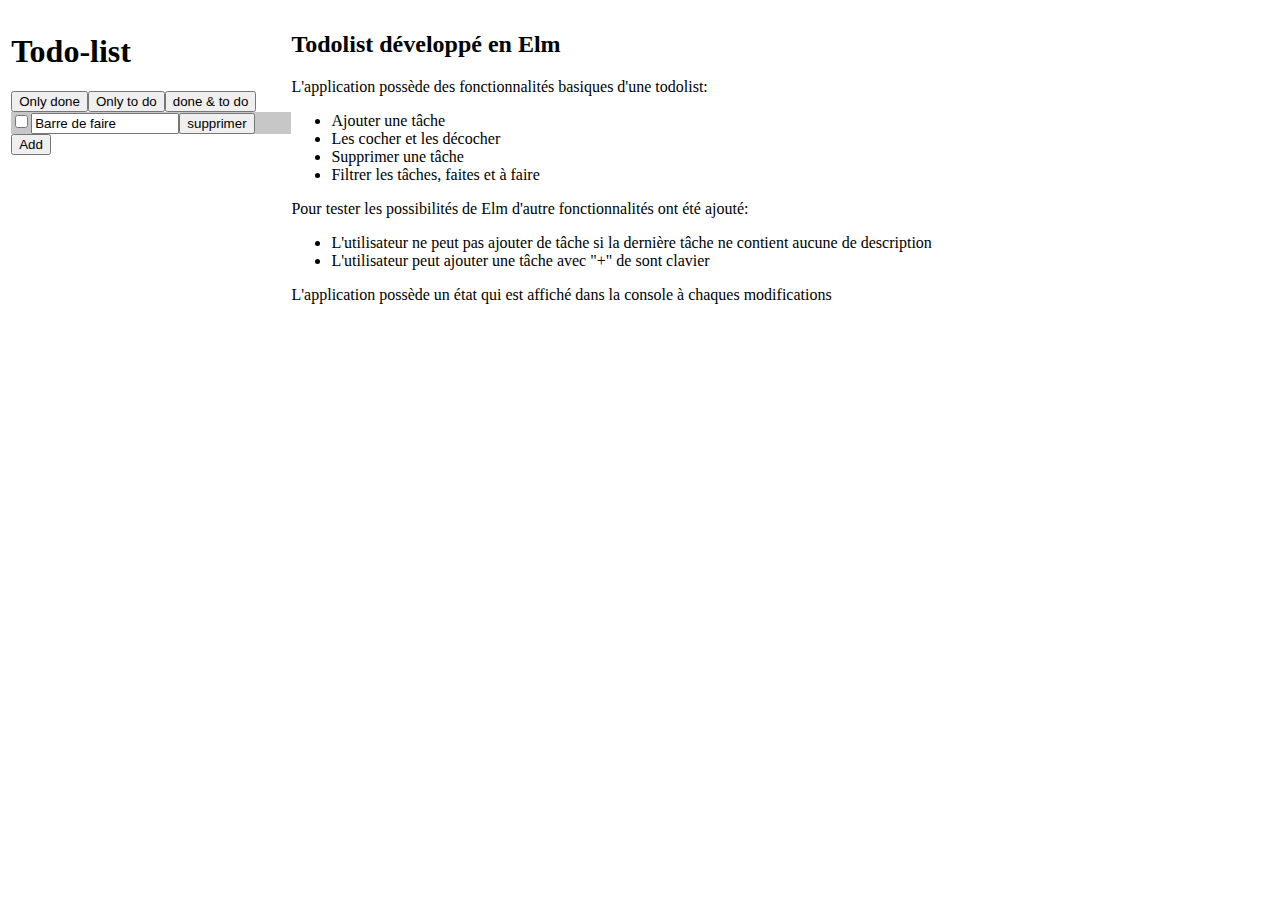
<file: todolist.html>
<!DOCTYPE HTML>
<html>
<head>
  <meta charset="UTF-8">
  <title>Main</title>
  <link rel="stylesheet" href="todolist.css">
  <script src="main.js"></script>
</head>

<body>
  <div class="flex-container">
    <div id="elm"></div>

    <!--<a id="hide-button" href="#" onclick="toggle_panel('explain-content');">
        ...
    </a>-->


    <div id="explain-panel">
      <div id="explain-content">
        <h2>Todolist développé en Elm</h2>
        <p>L'application possède des fonctionnalités basiques d'une todolist:</p>
        <ul>
          <li>Ajouter une tâche</li>
          <li>Les cocher et les décocher</li>
          <li>Supprimer une tâche</li>
          <li>Filtrer les tâches, faites et à faire</li>
        </ul>
        <p>Pour tester les possibilités de Elm d'autre fonctionnalités ont été ajouté:</p>
        <ul>
          <li>L'utilisateur ne peut pas ajouter de tâche si la dernière tâche ne contient aucune de description</li>
          <li>L'utilisateur peut ajouter une tâche avec "+" de sont clavier</li>
        </ul>

        <p>L'application possède un état qui est affiché dans la console à chaques modifications</p>
      </div>
    </div>
  </div>




  <script>
  var app = Elm.Main.init({
    node: document.getElementById('elm')
  });
  function toggle_panel(id) {
    var x = document.getElementById(id);
    if (x.style.display === "none") {
      x.style.display = "block";
    } else {
      x.style.display = "none";
    }
  }
  </script>
</body>
</html>
</file>
<file: todolist.css>
.flex-container {
  display: flex;
  padding: 0.2em;
  /*background-color: rgb(145, 103, 60);*/
}

#explain-panel {
  flex: 1;
}

#demo-app {
  text-align: center;
  flex: 3;
}

#todoPoints > div:nth-child(odd) {
  background-color: rgb(199, 199, 199);
}

#todoPoints > div > input[type=text] {
  width: 50%;
}

@media screen and (max-width: 775px) {
  .flex-container {
    flex-direction: column;
    padding: 0.2em;
    text-align: center;
  }
  .toggle__less {
    font-size: 175%;
  }
  .toggle__more {
    font-size: 175%;
  }
}
</file>
